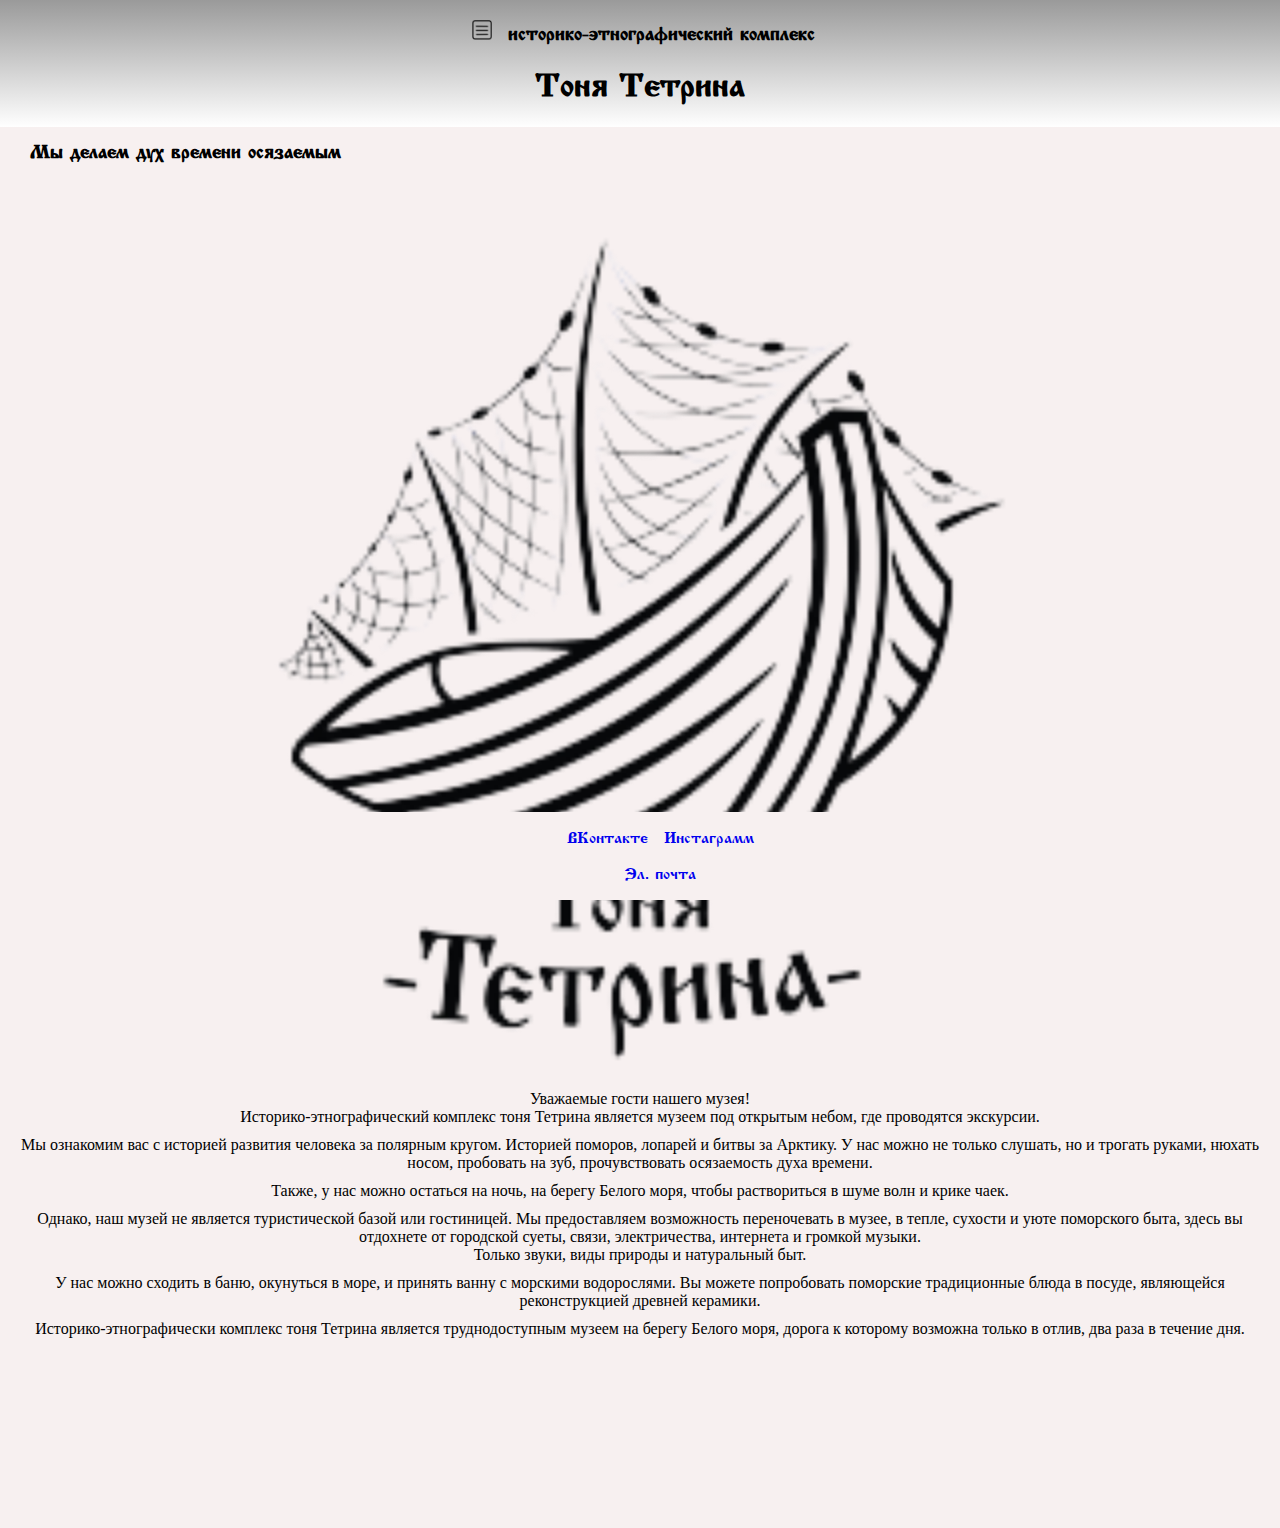
<file: index.html>
<!DOCTYPE html>
<html lang="ru">
<head>
    <meta charset="UTF-8">
    <meta http-equiv="X-UA-Compatible" content="IE=edge">
    <meta name="viewport" content="width=device-width, initial-scale=1.0">
    <link rel="stylesheet" href="style.css">
    <link rel="icon" type="image/png" sizes="194x166" href="label/logologo.png">
    <title>Тоня Тетрина</title>
</head>
<body>
  <header class="stop"> 
        <h3><div class="dropdown">
            <button class="dropbtn"><img src="label/20.png" alt=""></button>
            <div class="dropdown-content">
              <a href="index.html">Главная</a>
              <a href="kontacts.html">Контакты</a>
              <a href="shema.html">Схема проезда</a>
              <a href="priliv.html">Расписание приливов</a>
              <a href="gost.html">Гостевые домики</a>
              <a href="photo.html">Фото</a>
              <a href="video.html">Видео</a>
          </div>
        </div>историко-этнографический комплекс</h3>
      <h1 class="logo">Тоня Тетрина</h1>
    </header>
    <div class="next">
      <header class="text-1">
        <h3 class="slogan">Мы делаем дух времени осязаемым</h3>
        <br>
        <br>
    </div>
    <div class="liniya-2">
        <img src="label/logo.png" alt="">
    </div>
    <div class="liniya-2">
        <p>
            Уважаемые гости нашего музея! <br>
            Историко-этнографический комплекс тоня Тетрина является музеем под открытым небом, где проводятся экскурсии.
        </p>
        <p>
            Мы ознакомим вас с историей развития человека за полярным кругом. Историей поморов, лопарей и битвы за Арктику. У нас можно не только слушать, но и трогать руками, нюхать носом, пробовать на зуб, прочувствовать осязаемость духа времени.
        </p>
        <p>
          Также, у нас можно остаться на ночь, на берегу Белого моря, чтобы раствориться в шуме волн и крике чаек.
        </p>
        <p>
          Однако, наш музей не является туристической базой или гостиницей. Мы предоставляем возможность переночевать в музее, в тепле, сухости и уюте поморского быта, здесь вы отдохнете от городской суеты, связи, электричества, интернета и громкой музыки. <br>
          Только звуки, виды природы и натуральный быт.
        </p>
        <p>
            У нас можно сходить в баню, окунуться в море, и принять ванну с морскими водорослями. Вы можете попробовать поморские традиционные блюда в посуде, являющейся реконструкцией древней керамики.
        </p>
        <p>
            Историко-этнографически комплекс тоня Тетрина является труднодоступным музеем на берегу Белого моря, дорога к которому возможна только в отлив, два раза в течение дня.
        </p>
        <br>
        <br>
        <br>
        <br>
    </div>
        <div class="niz">
          <p>   </p>
        </div>

    <div class="down">
      <nav>
        <ul class="downmenu">
          <li><a href="https://vk.com/tetrina" target="_blank">ВКонтакте</a></li>
          <li><a href="https://www.instagram.com/tonia_tetrina/" target="_blank">Инстаграмм</a></li>
        </ul>
      </nav>
      <nav>
          <ul class="downmenu">
            <li><a href="mailto:tonia-tetrina@mail.ru" target="_blank">Эл. почта</a></li>
          </ul>
      </nav>
    </div>
    
    
</body>
</html>
</file>
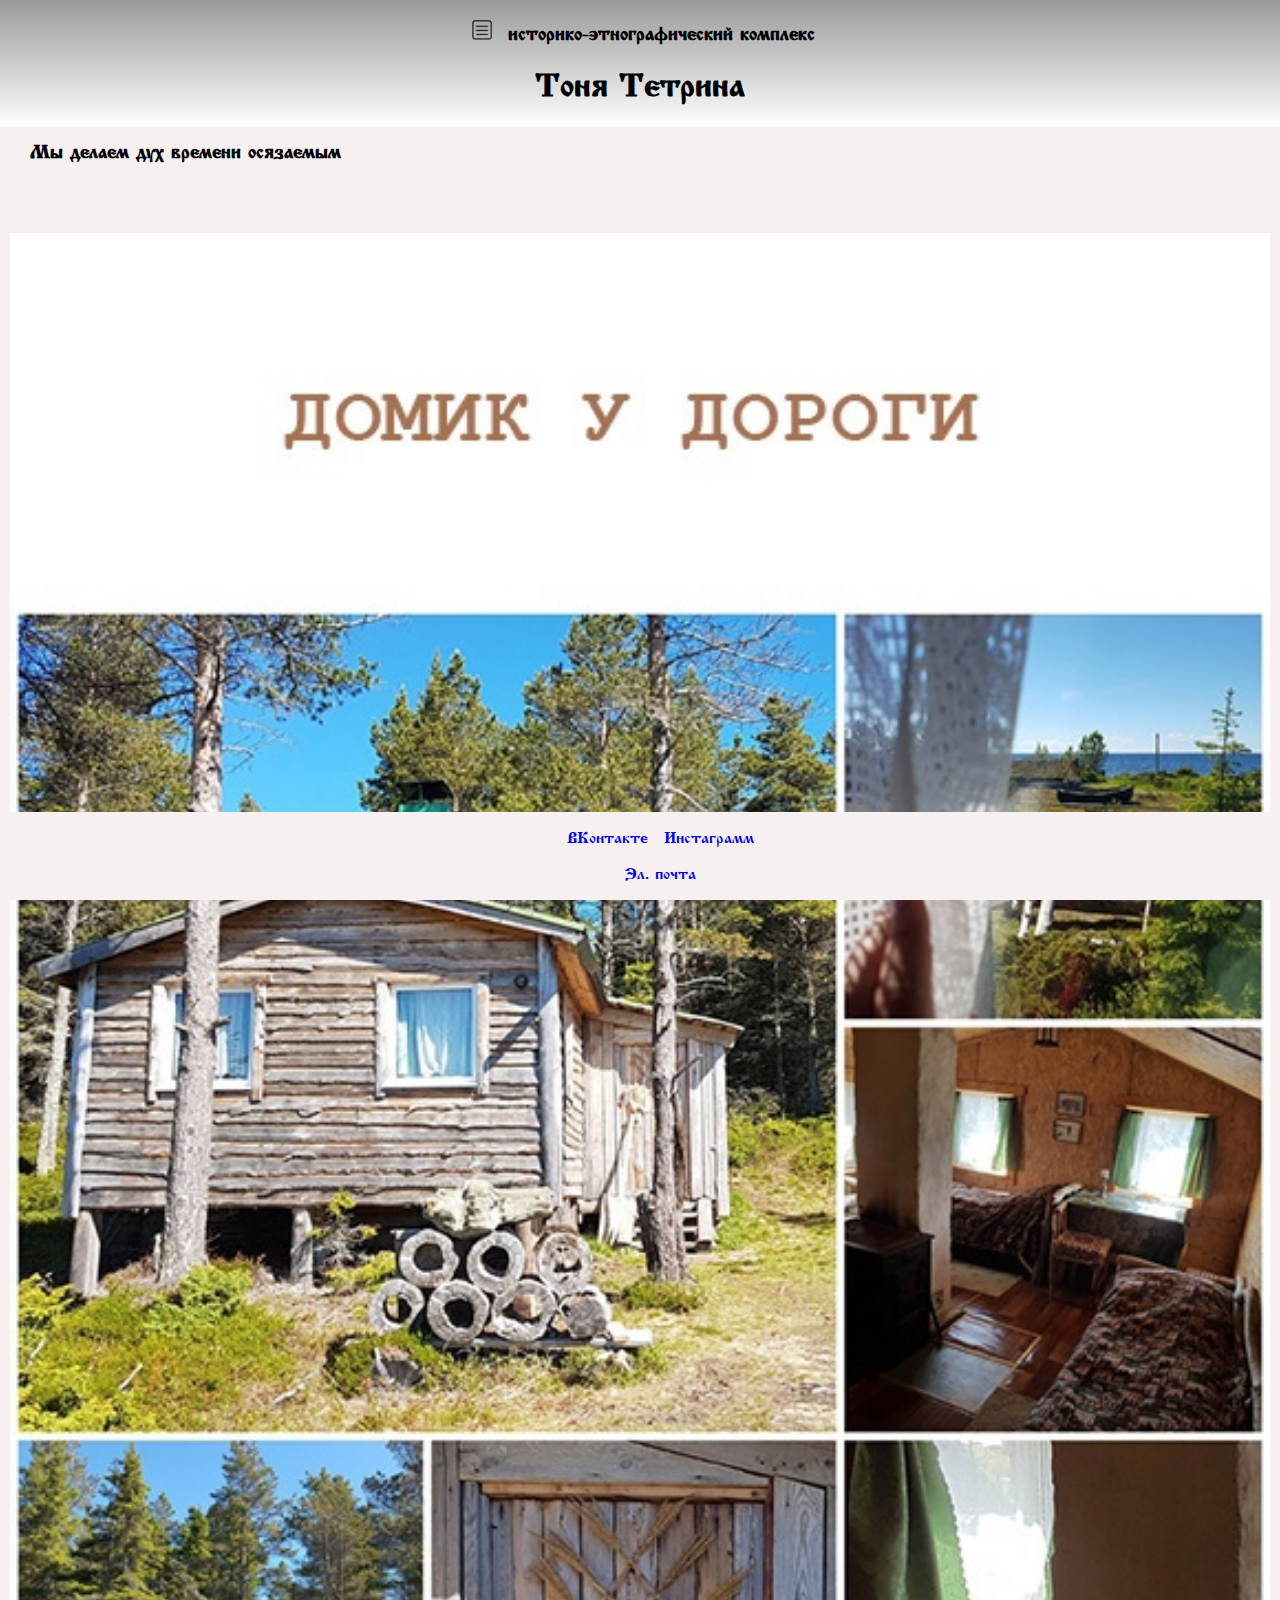
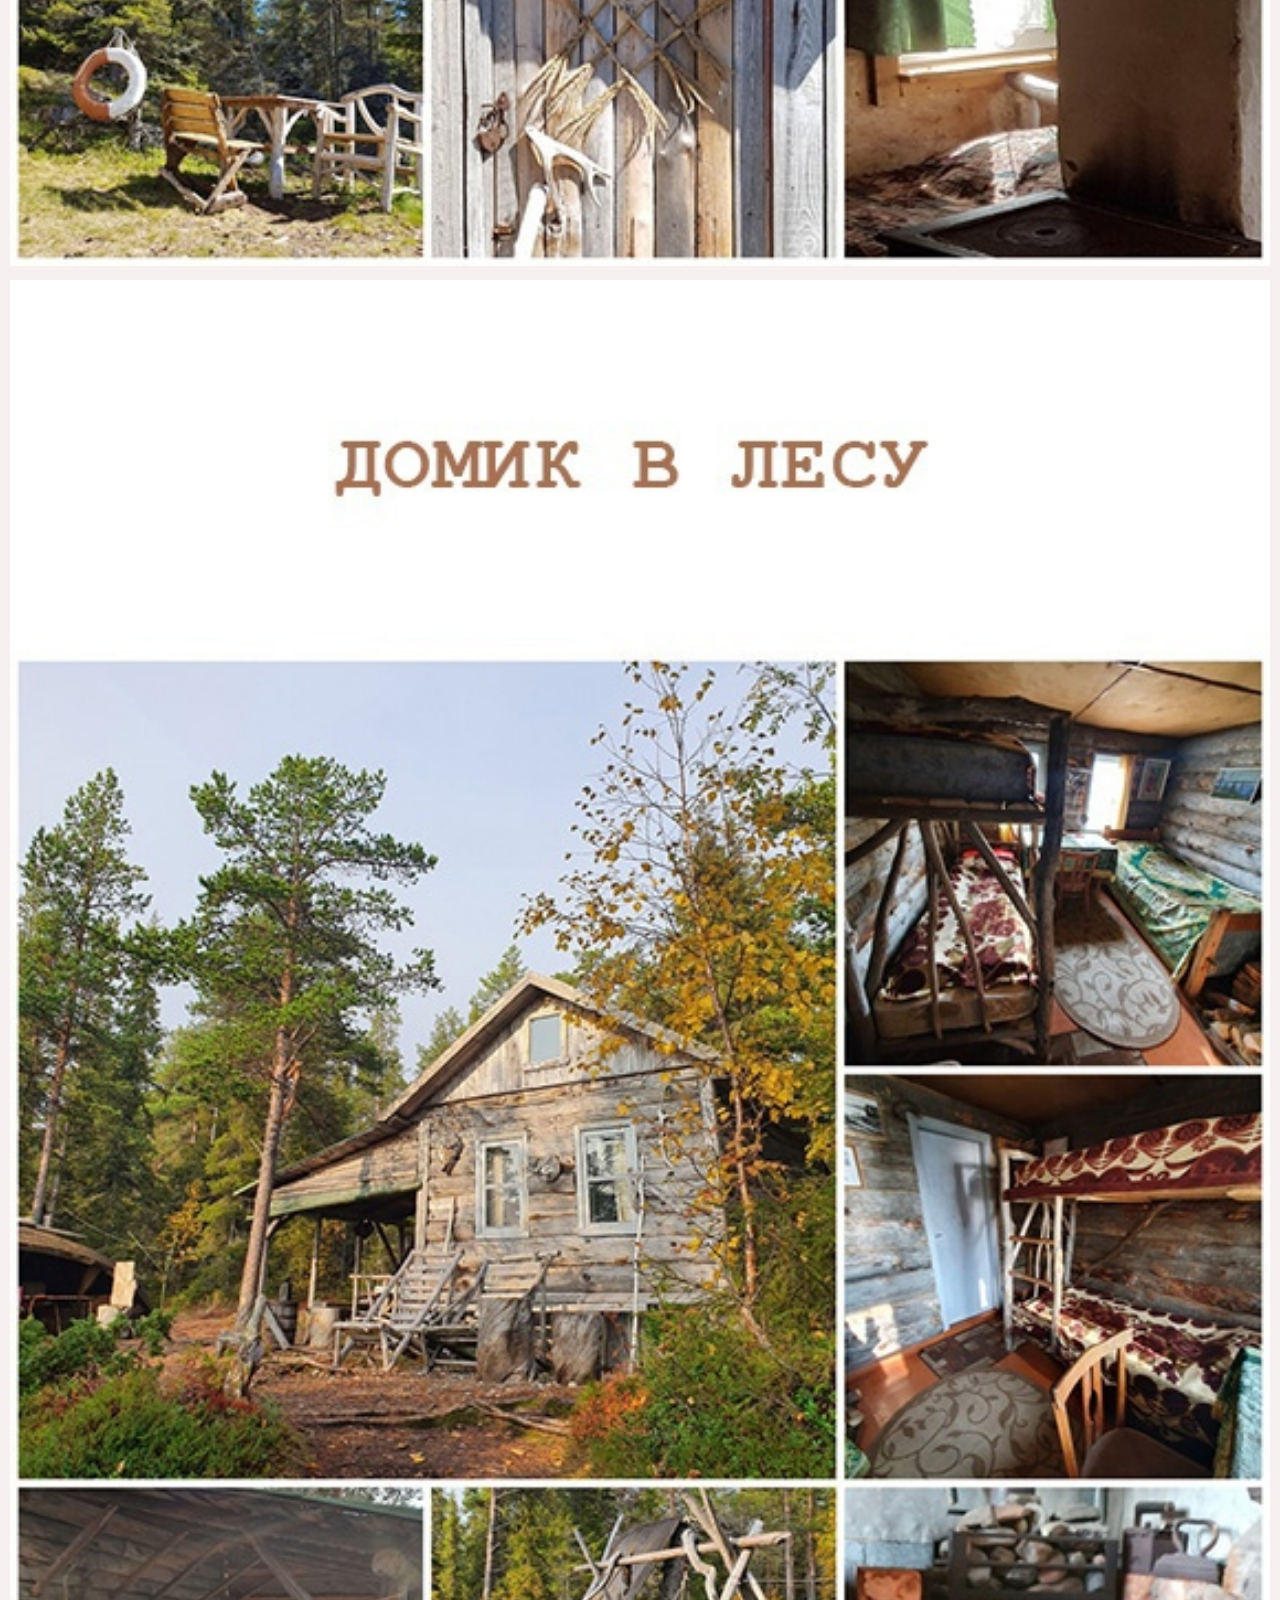
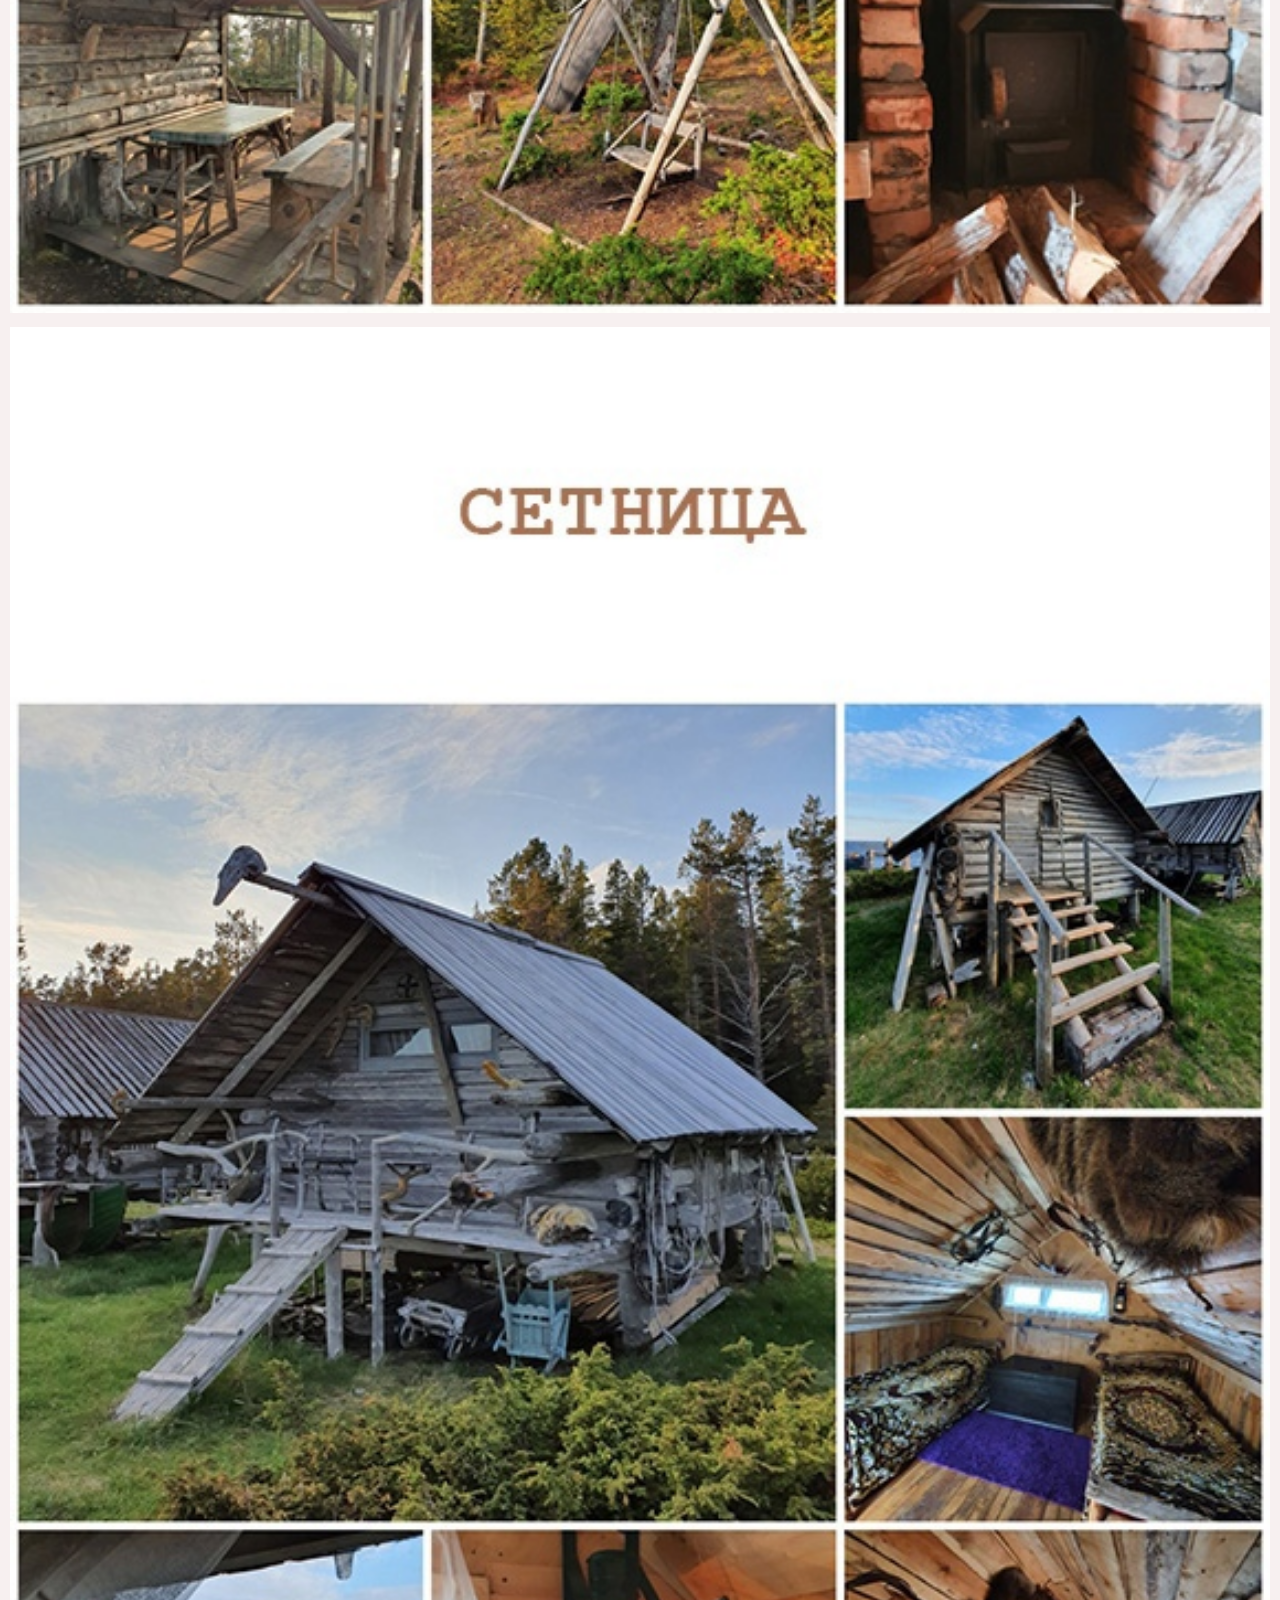
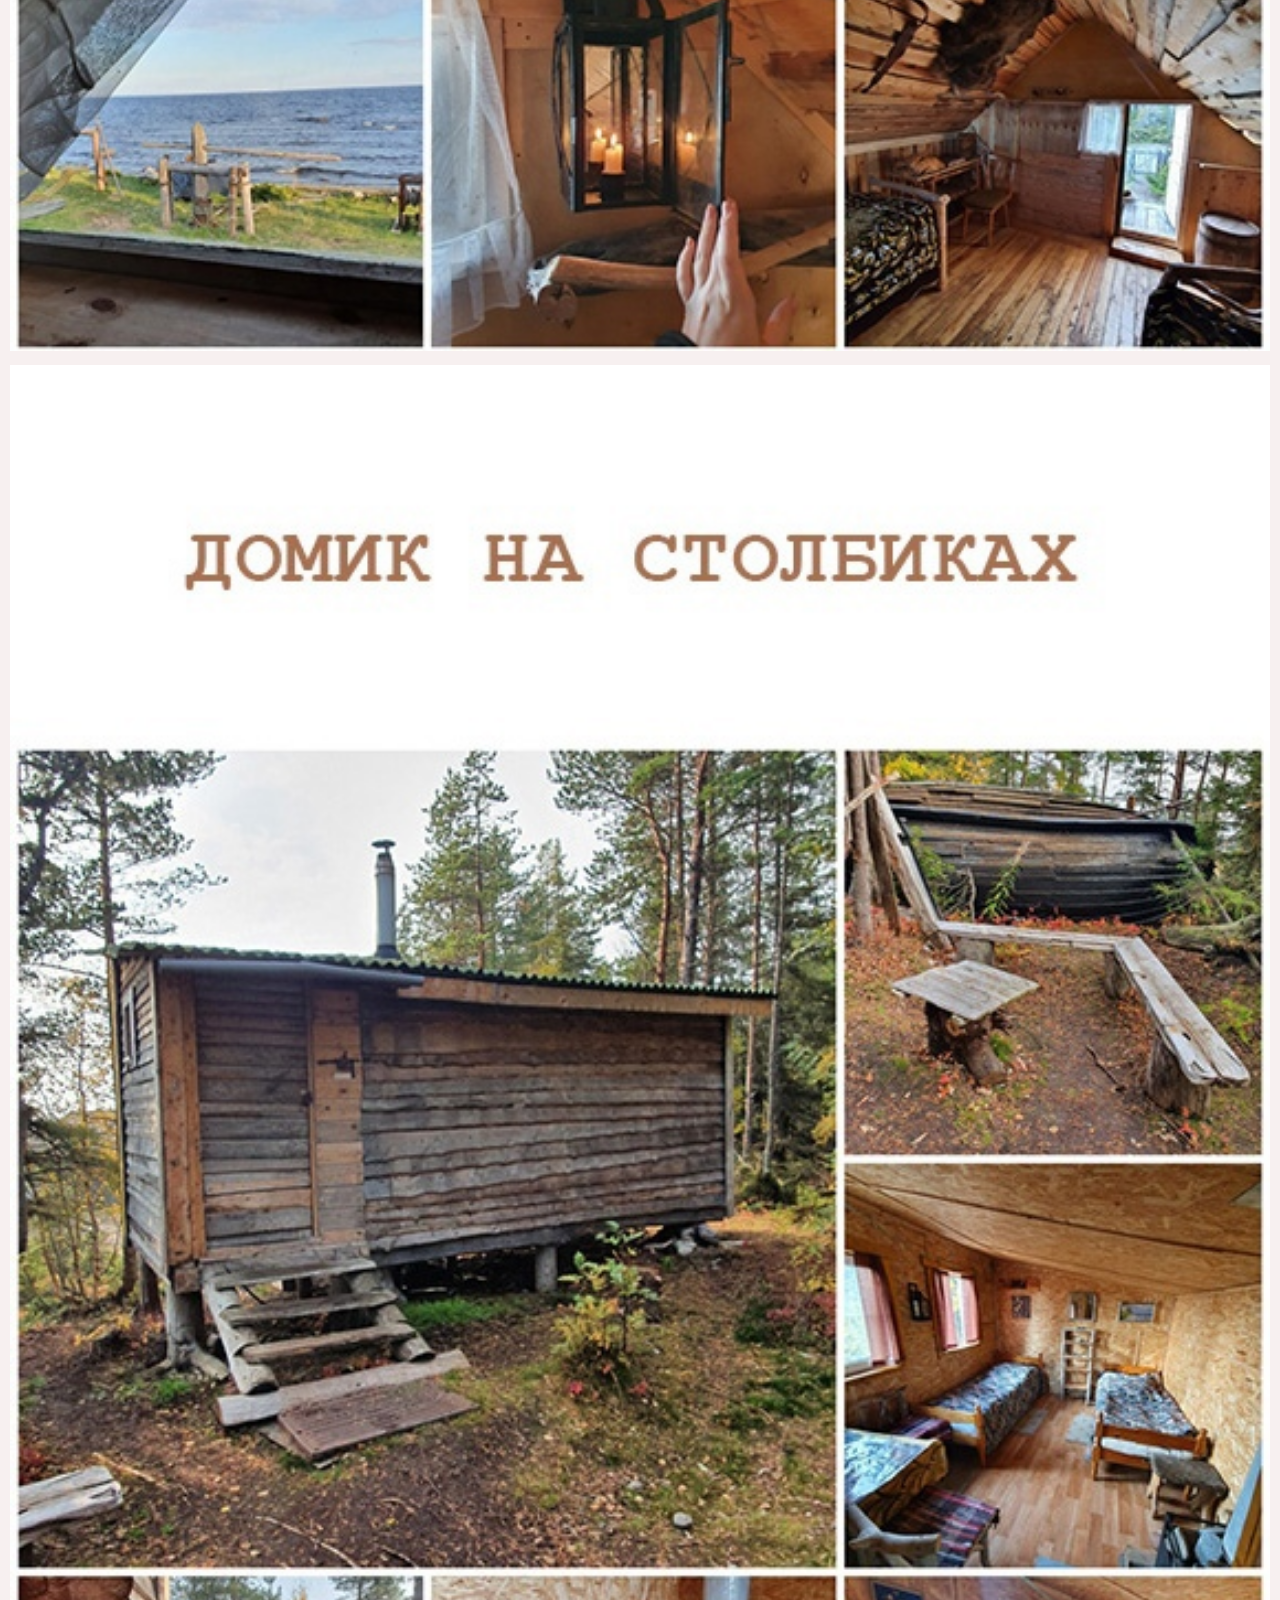
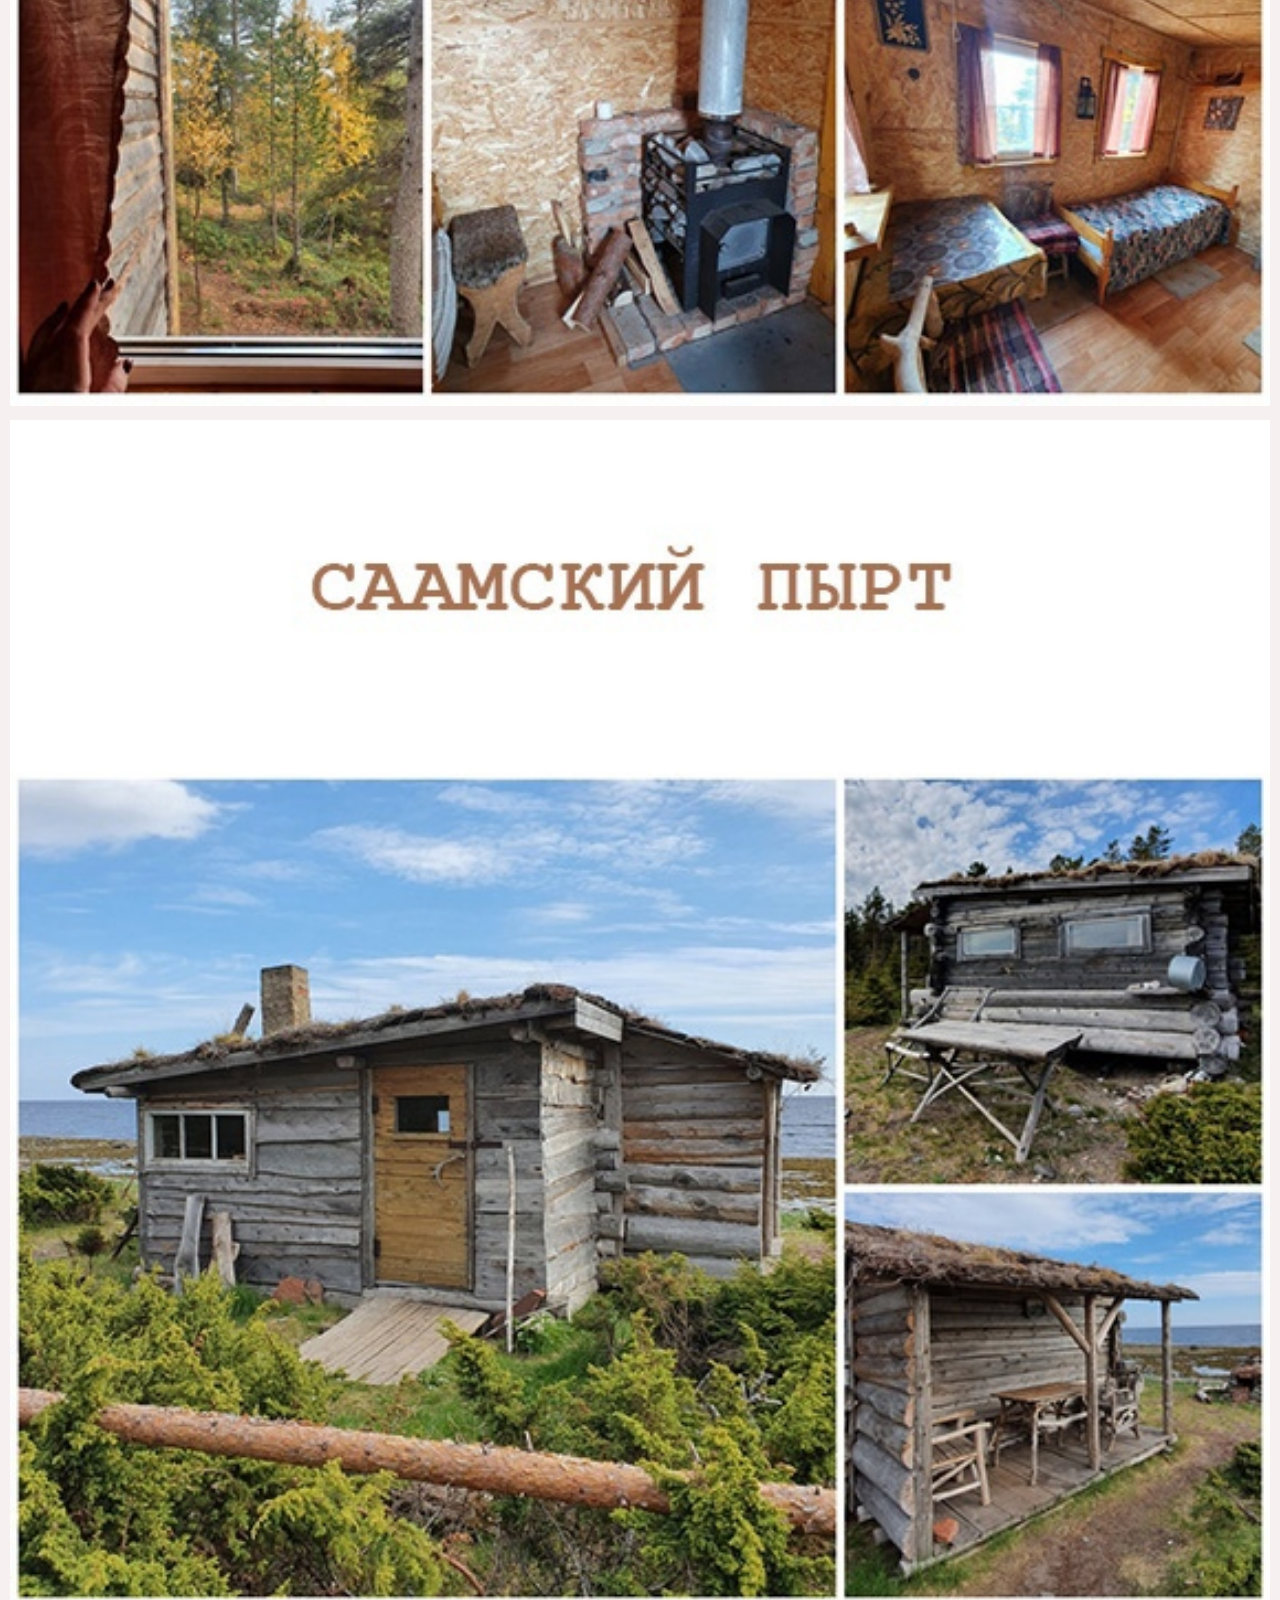
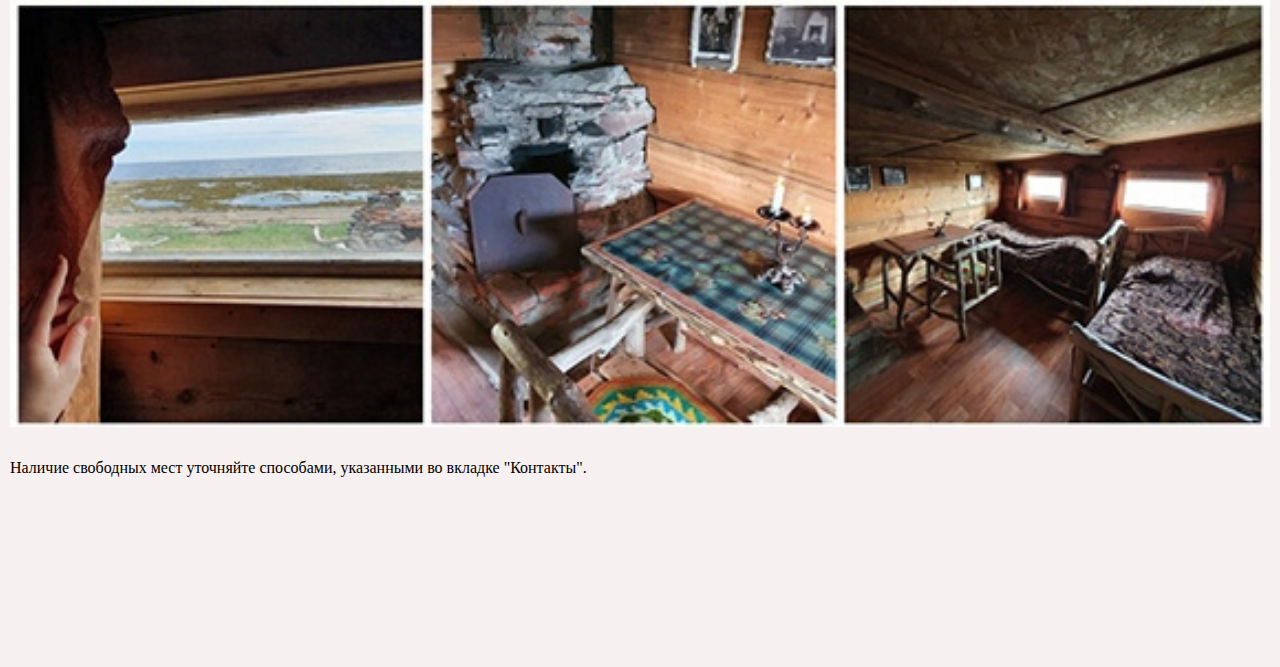
<file: gost.html>
<!DOCTYPE html>
<html lang="ru">
<head>
    <meta charset="UTF-8">
    <meta http-equiv="X-UA-Compatible" content="IE=edge">
    <meta name="viewport" content="width=device-width, initial-scale=1.0">
    <link rel="stylesheet" href="style.css">
    <link rel="icon" type="image/png" sizes="194x166" href="label/logologo.png">
    <title>Тоня Тетрина</title>
</head>
<body>
  <header class="stop"> 
        <h3><div class="dropdown">
            <button class="dropbtn"><img src="label/20.png" alt=""></button>
            <div class="dropdown-content">
              <a href="index.html">Главная</a>
              <a href="kontacts.html">Контакты</a>
              <a href="shema.html">Схема проезда</a>
              <a href="priliv.html">Расписание приливов</a>
              <a href="gost.html">Гостевые домики</a>
              <a href="photo.html">Фото</a>
              <a href="video.html">Видео</a>
          </div>
        </div>историко-этнографический комплекс</h3>
      <h1 class="logo">Тоня Тетрина</h1>
    </header>
    <div class="next">
      <header class="text-1">
        <h3 class="slogan">Мы делаем дух времени осязаемым</h3>
        <br>
        <br>
    </div>
    <div>
        <p class="foto"><img src="trevel/u_dorpgi.jpg" alt=""></p>
        
        <p class="foto"><img src="trevel/v_lesu.jpg" alt=""></p>
        
        <p class="foto"><img src="trevel/setnitsa.jpg" alt=""></p>
        
        <p class="foto"><img src="trevel/stolb.jpg" alt=""></p>

        <p class="foto"><img src="trevel/saam.jpg" alt=""></p>
        <p>
            <br>Наличие свободных мест уточняйте способами, указанными во вкладке "Контакты". <br>
        </p>
        <br>
        <br>
        <br>
        <br>
    </div>
    <div class="niz">
      <p>   </p>
    </div>

    </div>
    <div class="down">
      <nav>
        <ul class="downmenu">
          <li><a href="https://vk.com/tetrina" target="_blank">ВКонтакте</a></li>
          <li><a href="https://www.instagram.com/tonia_tetrina/" target="_blank">Инстаграмм</a></li>
        </ul>
      </nav>
      <nav>
          <ul class="downmenu">
            <li><a href="mailto:tonia-tetrina@mail.ru" target="_blank">Эл. почта</a></li>
          </ul>
      </nav>
    </div>
    
    
</body>
</html>
</file>
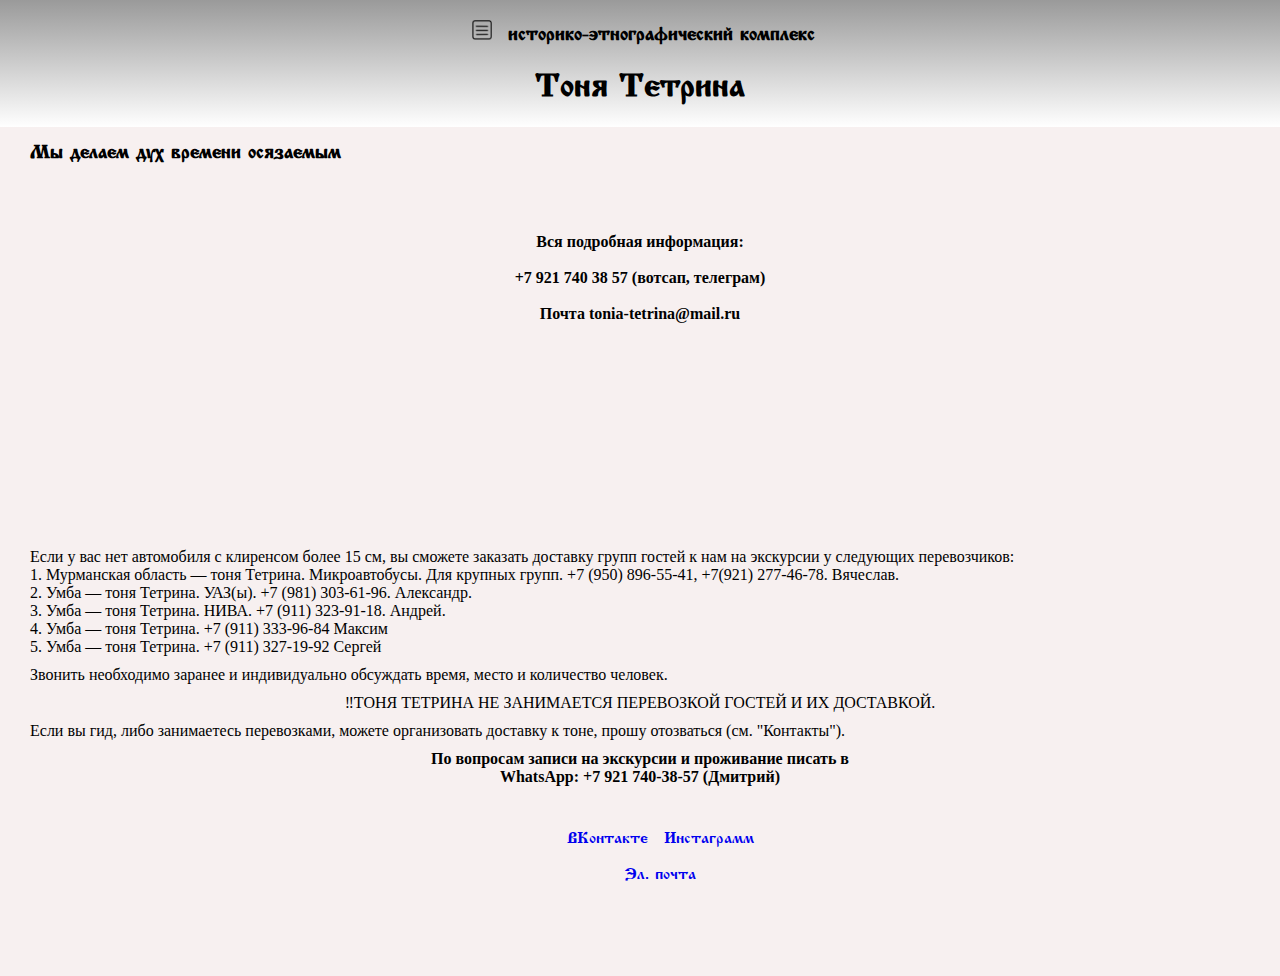
<file: kontacts.html>
<!DOCTYPE html>
<html lang="ru">
<head>
    <meta charset="UTF-8">
    <meta http-equiv="X-UA-Compatible" content="IE=edge">
    <meta name="viewport" content="width=device-width, initial-scale=1.0">
    <link rel="stylesheet" href="style.css">
    <link rel="icon" type="image/png" sizes="194x166" href="label/logologo.png">
    <title>Тоня Тетрина</title>
</head>
<body>
  <header class="stop"> 
        <h3><div class="dropdown">
            <button class="dropbtn"><img src="label/20.png" alt=""></button>
            <div class="dropdown-content">
                <a href="index.html">Главная</a>
                <a href="kontacts.html">Контакты</a>
                <a href="shema.html">Схема проезда</a>
                <a href="priliv.html">Расписание приливов</a>
                <a href="gost.html">Гостевые домики</a>
                <a href="photo.html">Фото</a>
                <a href="video.html">Видео</a>
            </div>
        </div>историко-этнографический комплекс</h3>
      <h1 class="logo">Тоня Тетрина</h1>
    </header>
    <div class="next">
      <header class="text-1">
        <h3 class="slogan">Мы делаем дух времени осязаемым</h3>
        <br>
        <br>
    </div>
    <p class="kontakt">
        Вся подробная информация: <br> <br>
        +7 921 740 38 57 (вотсап, телеграм) <br> <br>
        Почта tonia-tetrina@mail.ru
    </p>
    <div class="map">
        <iframe src="https://yandex.ru/map-widget/v1/-/CCU5nKbbDC" width="350" height="200" frameborder="0" allowfullscreen="true"></iframe>
    </div>
    <div class="kontacts">
        <p>
            Если у вас нет автомобиля с клиренсом более 15 см, вы сможете заказать доставку групп гостей к нам на экскурсии у следующих перевозчиков: <br>
            1. Мурманская область — тоня Тетрина. Микроавтобусы. Для крупных групп. +7 (950) 896-55-41, +7(921) 277-46-78. Вячеслав. <br>
            2. Умба — тоня Тетрина. УАЗ(ы). +7 (981) 303-61-96. Александр. <br>
            3. Умба — тоня Тетрина. НИВА. +7 (911) 323-91-18. Андрей. <br>
            4. Умба — тоня Тетрина. +7 (911) 333-96-84 Максим <br>
            5. Умба — тоня Тетрина. +7 (911) 327-19-92 Сергей <br>
        </p>
        <p>
            Звонить необходимо заранее и индивидуально обсуждать время, место и количество человек.
        </p>
        <p style="text-align: center;">
            ‼ТОНЯ ТЕТРИНА НЕ ЗАНИМАЕТСЯ ПЕРЕВОЗКОЙ ГОСТЕЙ И ИХ ДОСТАВКОЙ.
        </p>
        <p>
            Если вы гид, либо занимаетесь перевозками, можете организовать доставку к тоне, прошу отозваться (см. "Контакты").
        </p>
        <p class="kontakt">
            По вопросам записи на экскурсии и проживание писать в <br>
            WhatsApp: +7 921 740-38-57 (Дмитрий)
        </p>
        <br>
        <br>
        <br>
        <br>
    </div>
    <div class="niz">
      <p>   </p>
    </div>

    <div class="down">
      <nav>
        <ul class="downmenu">
          <li><a href="https://vk.com/tetrina" target="_blank">ВКонтакте</a></li>
          <li><a href="https://www.instagram.com/tonia_tetrina/" target="_blank">Инстаграмм</a></li>
        </ul>
      </nav>
      <nav>
          <ul class="downmenu">
            <li><a href="mailto:tonia-tetrina@mail.ru" target="_blank">Эл. почта</a></li>
          </ul>
      </nav>
    </div>
    
    
</body>
</html>
</file>
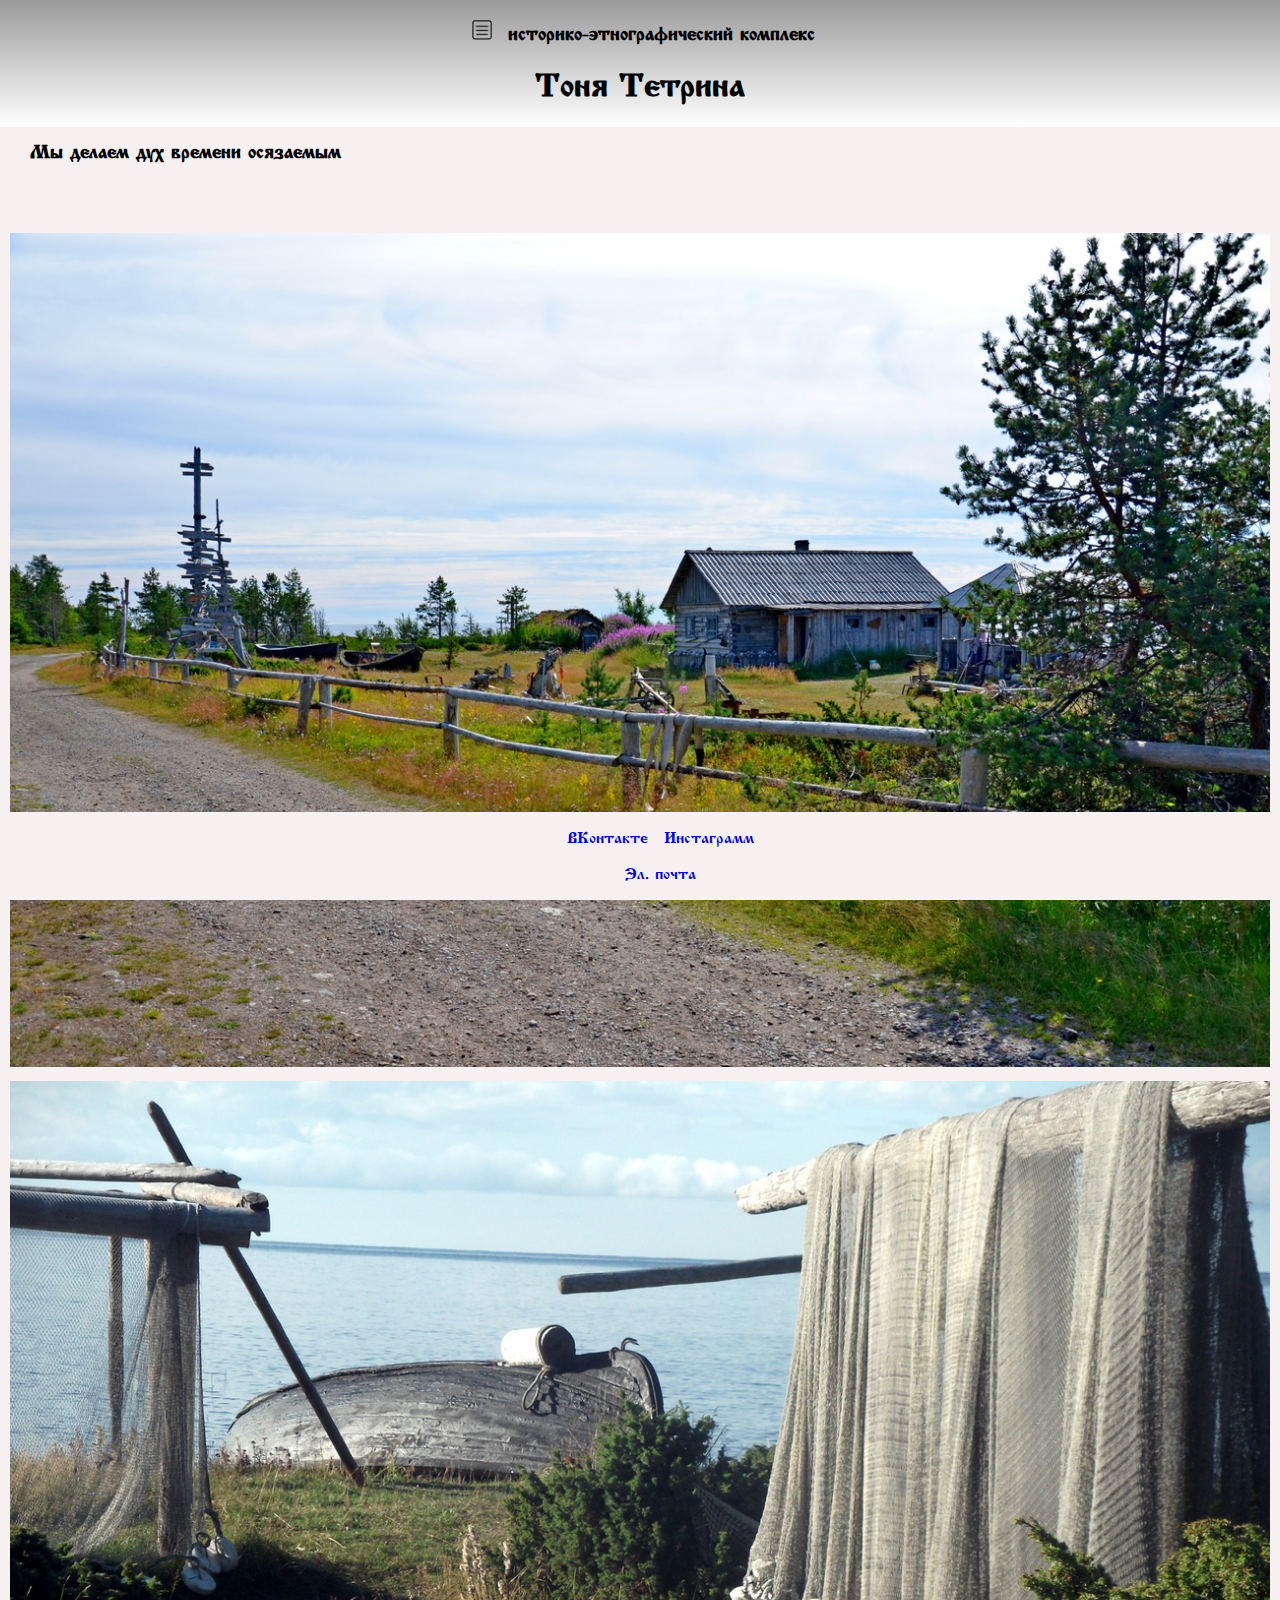
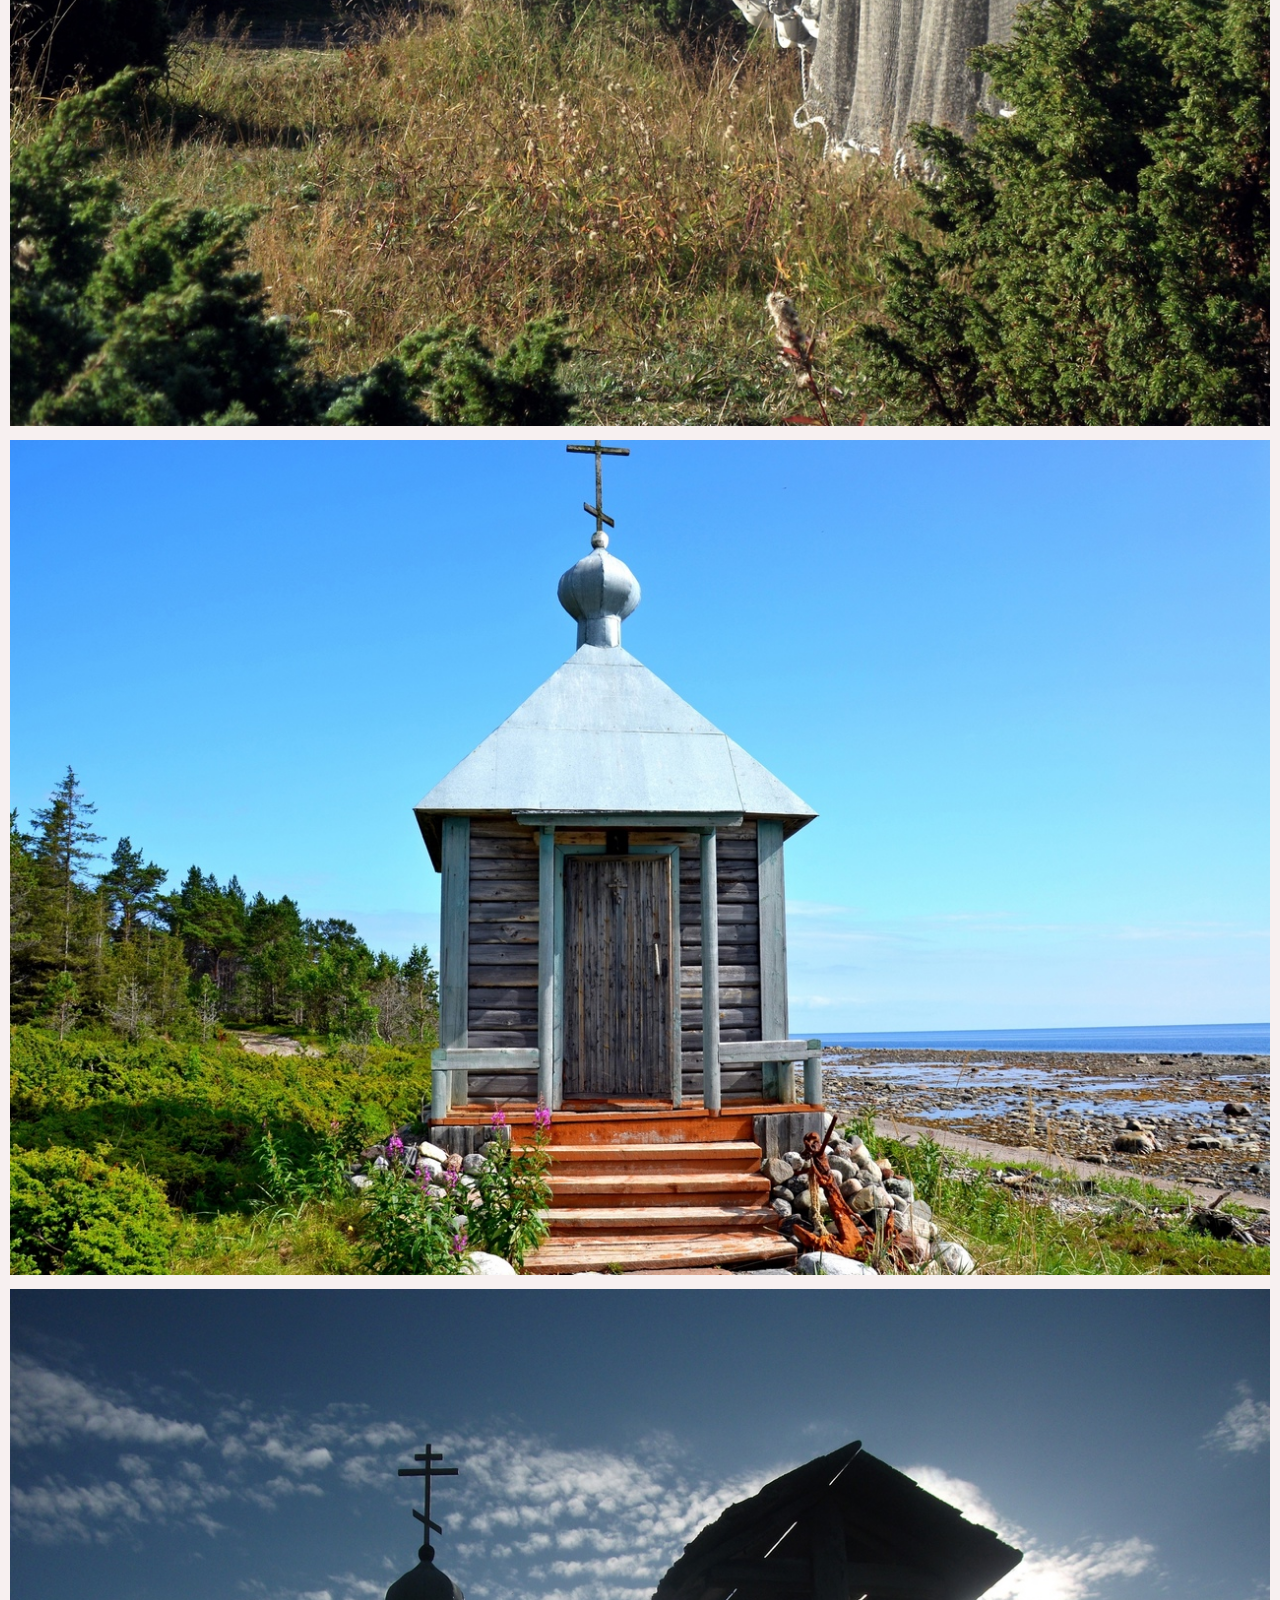
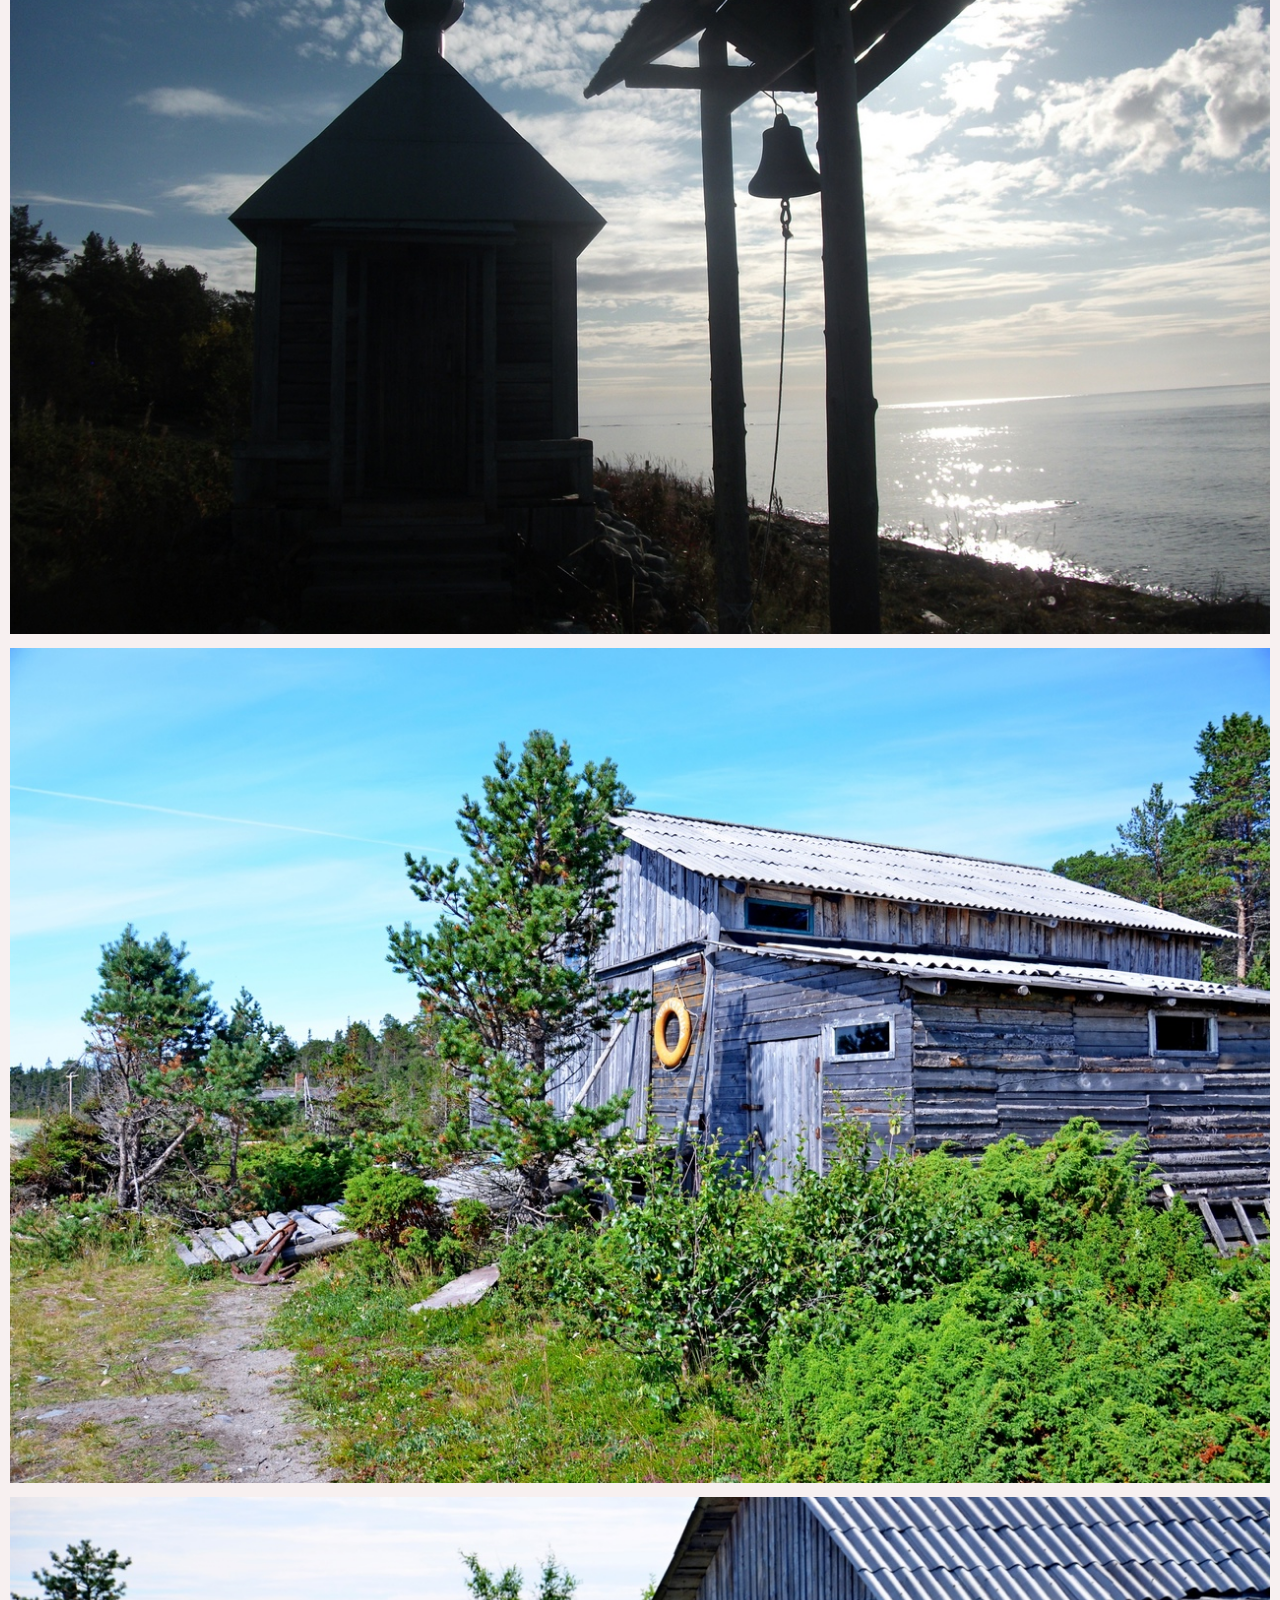
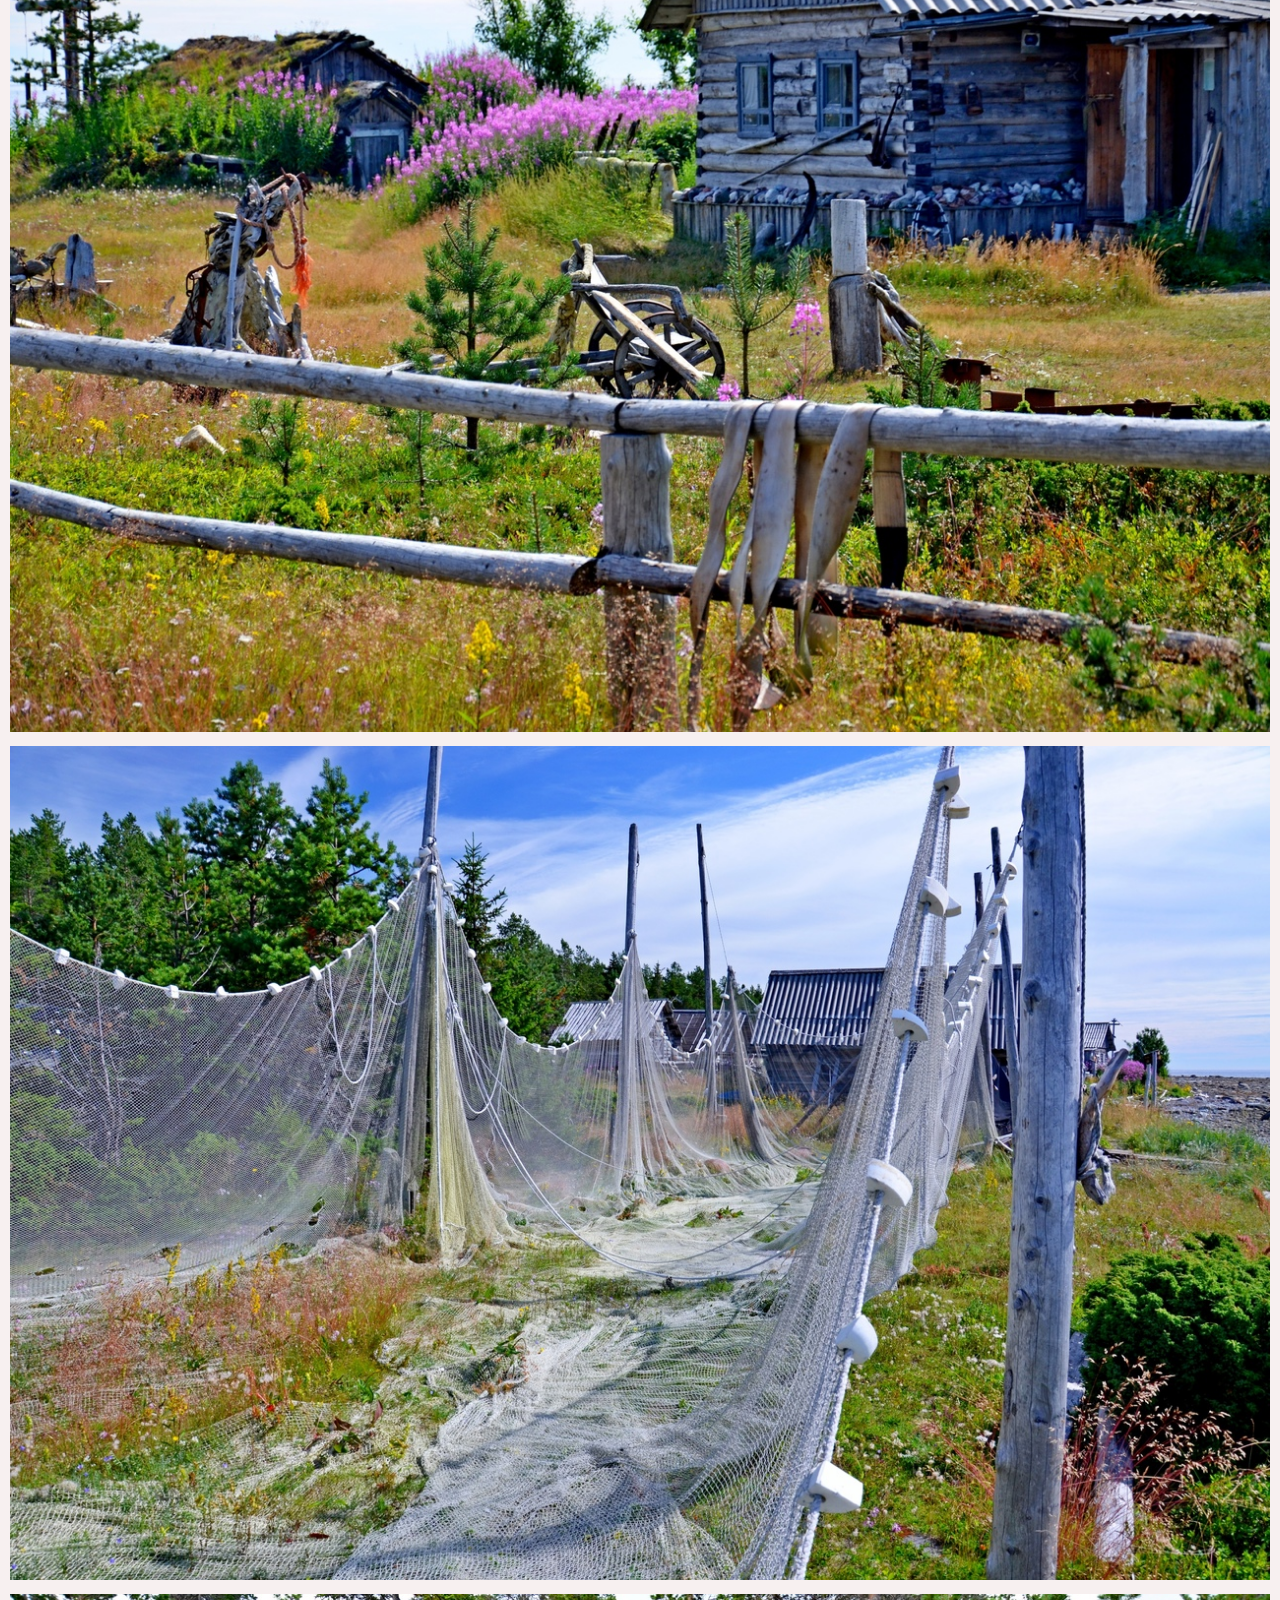
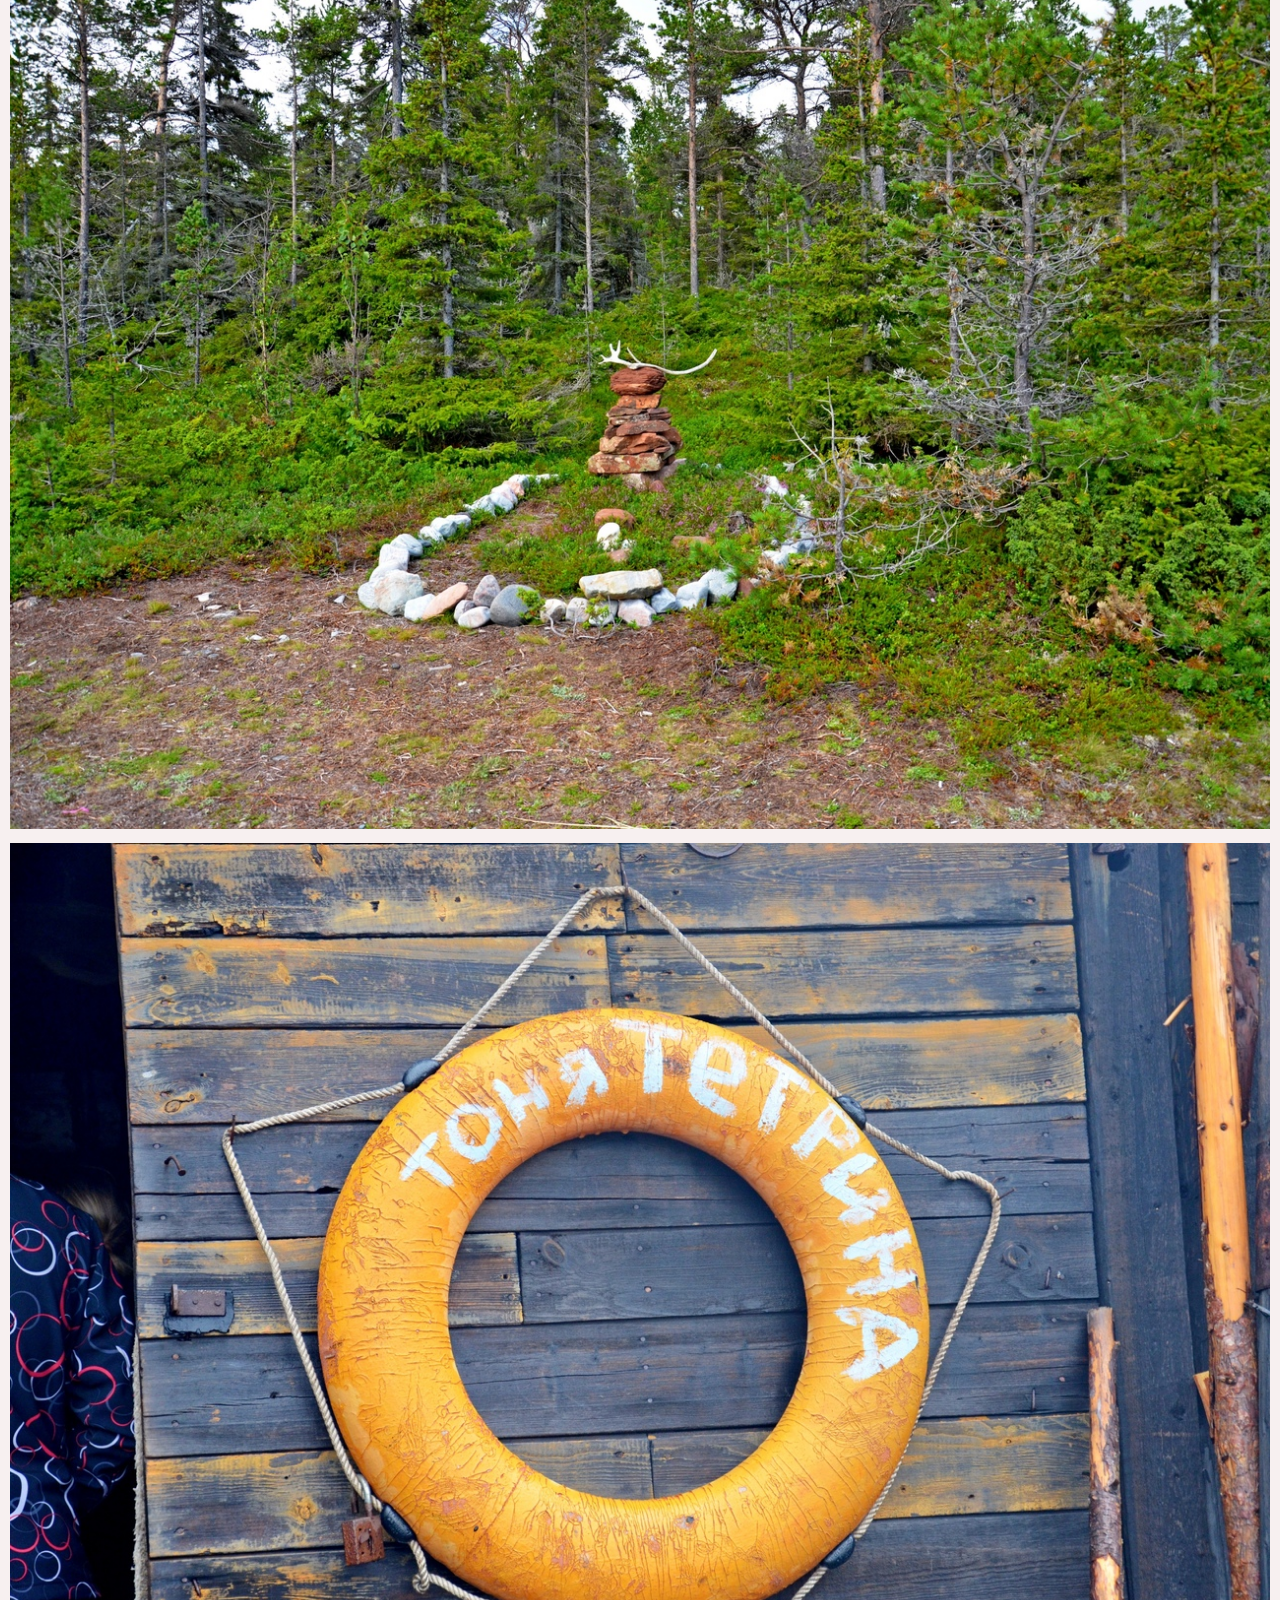
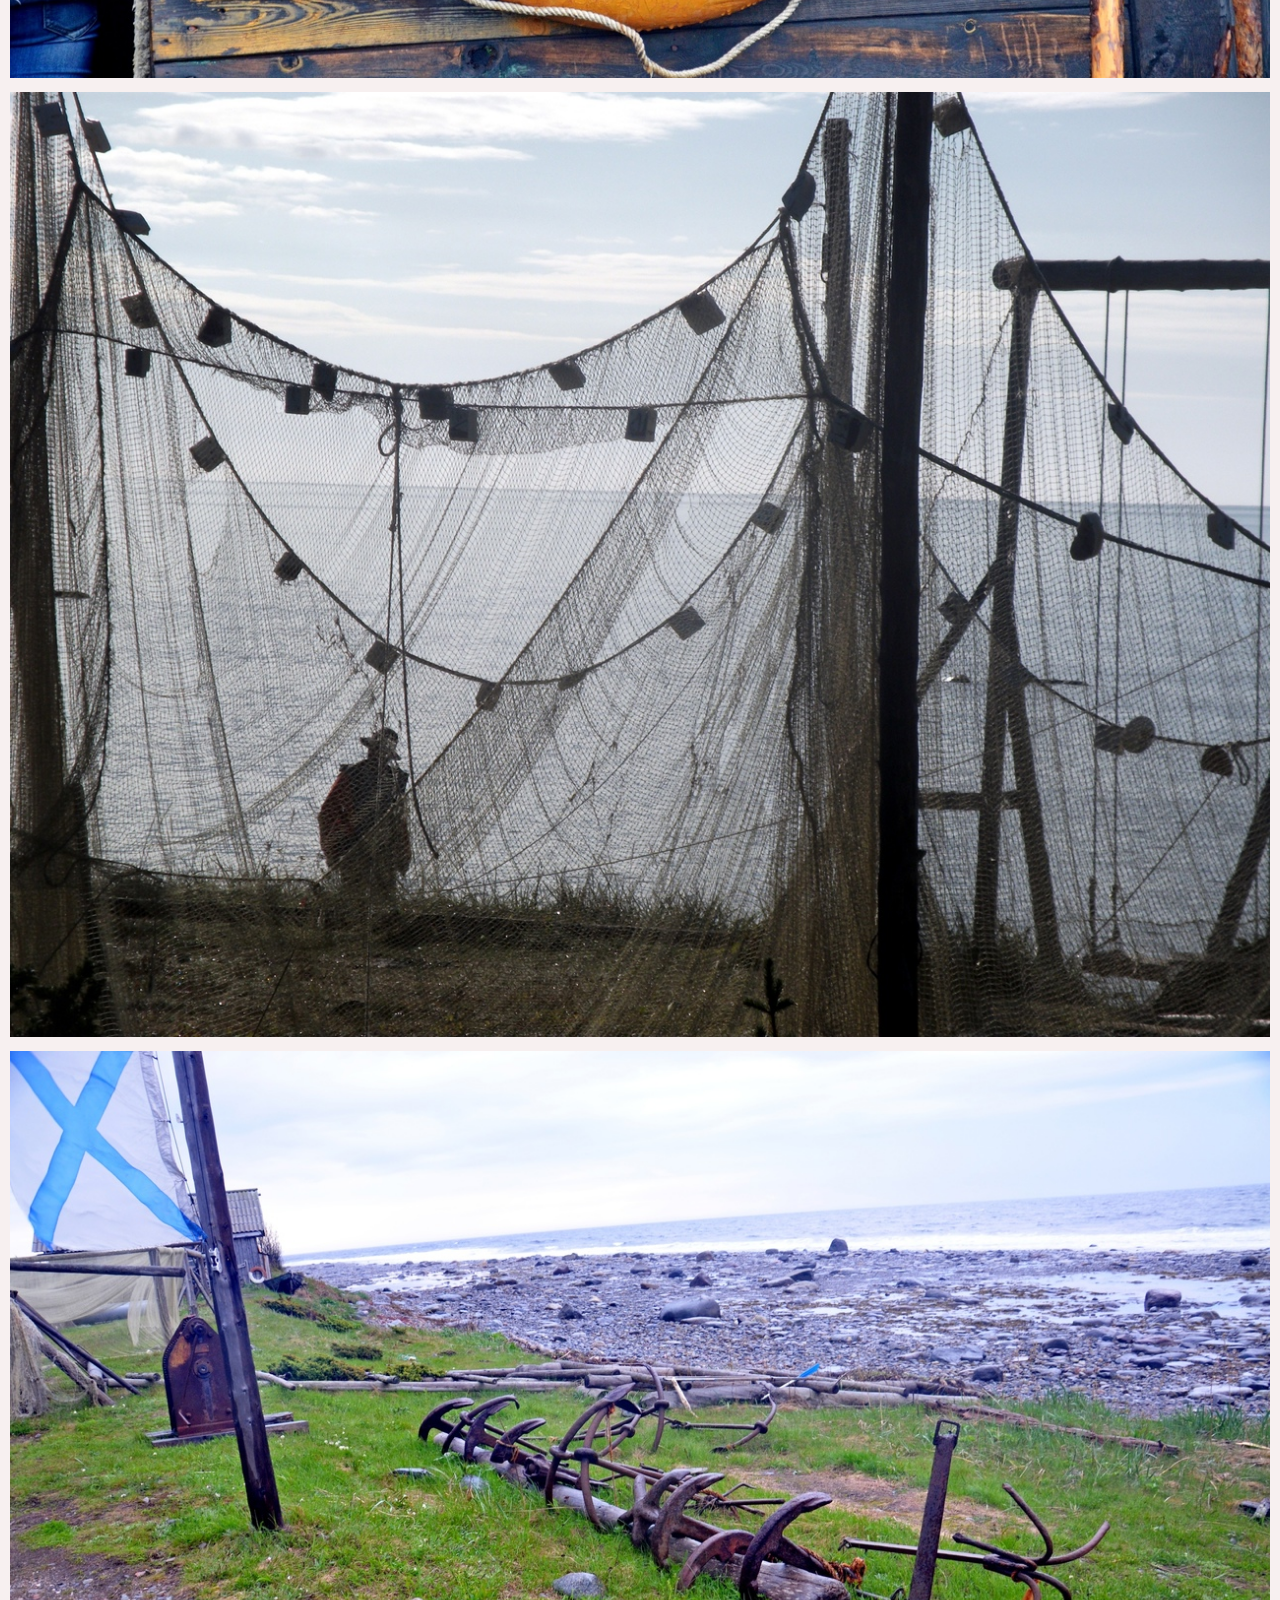
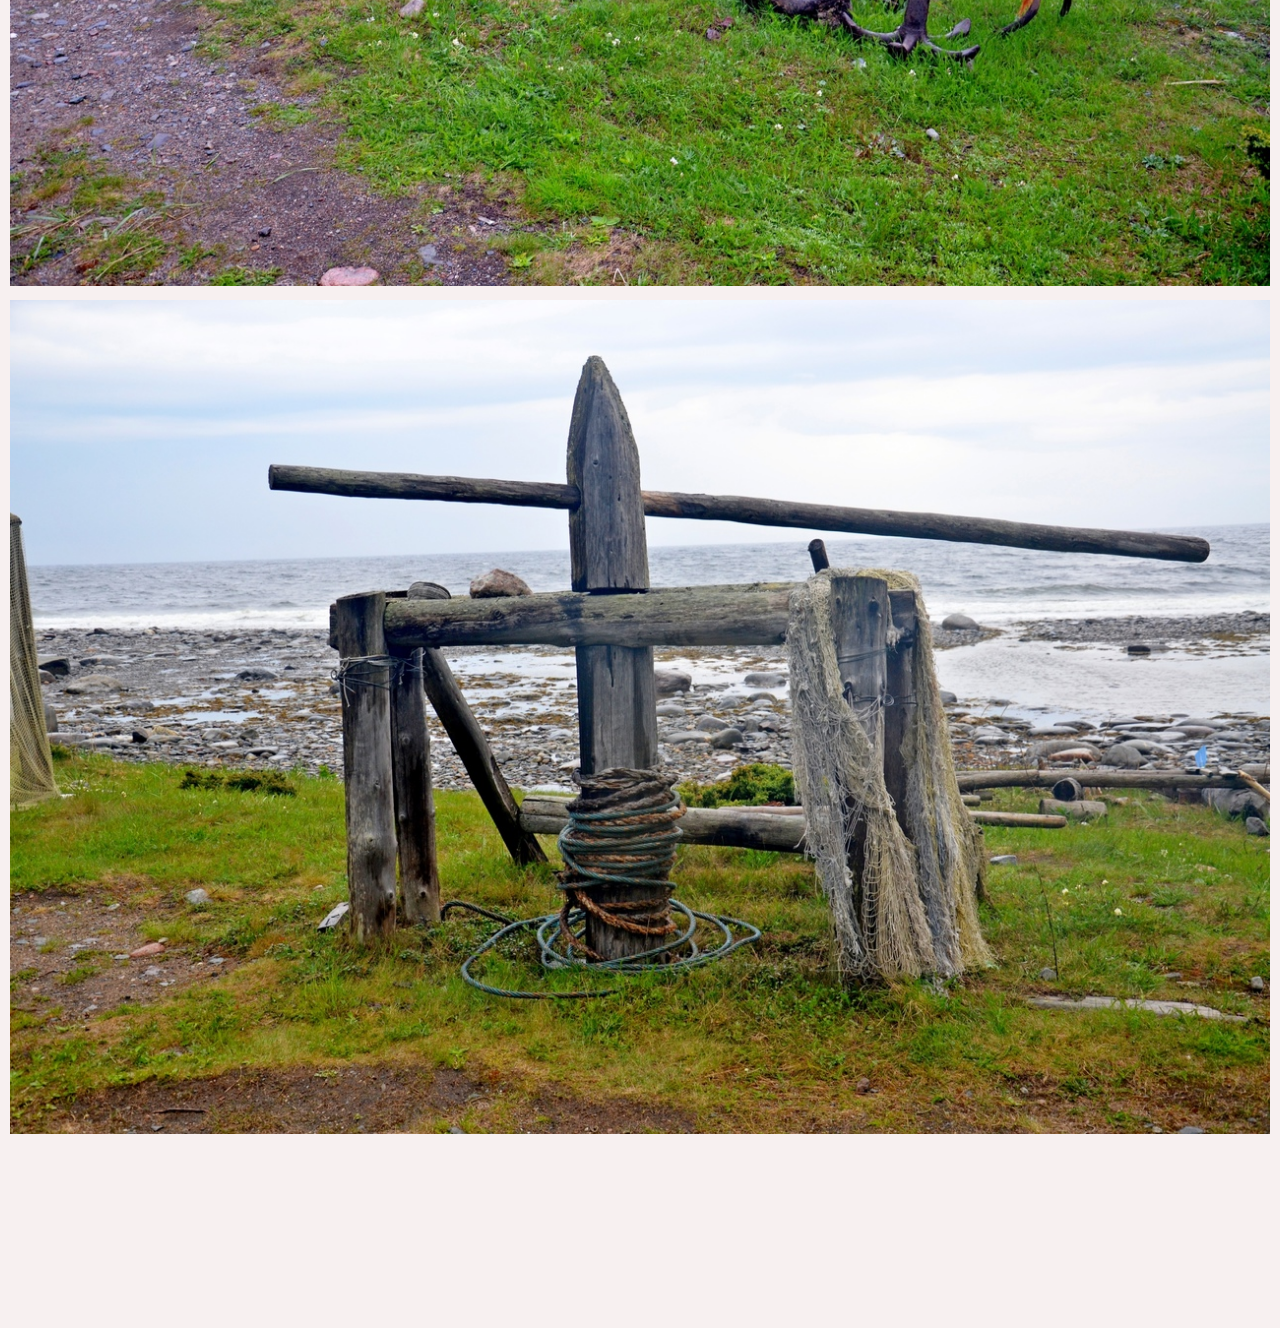
<file: photo.html>
<!DOCTYPE html>
<html lang="ru">
<head>
    <meta charset="UTF-8">
    <meta http-equiv="X-UA-Compatible" content="IE=edge">
    <meta name="viewport" content="width=device-width, initial-scale=1.0">
    <link rel="stylesheet" href="style.css">
    <link rel="icon" type="image/png" sizes="194x166" href="label/logologo.png">
    <title>Тоня Тетрина</title>
</head>
<body>
  <header class="stop"> 
        <h3><div class="dropdown">
            <button class="dropbtn"><img src="label/20.png" alt=""></button>
            <div class="dropdown-content">
              <a href="index.html">Главная</a>
              <a href="kontacts.html">Контакты</a>
              <a href="shema.html">Схема проезда</a>
              <a href="priliv.html">Расписание приливов</a>
              <a href="gost.html">Гостевые домики</a>
              <a href="photo.html">Фото</a>
              <a href="video.html">Видео</a>
          </div>
        </div>историко-этнографический комплекс</h3>
      <h1 class="logo">Тоня Тетрина</h1>
    </header>
    <div class="next">
      <header class="text-1">
        <h3 class="slogan">Мы делаем дух времени осязаемым</h3>
        <br>
        <br>
    </div>
    <div>
          <p class="foto"><img src="photo/aTAksjDxb_U.jpg" alt=""></p>
      </div>
      <div>
          <p class="foto"><img src="photo/c3sVOVh-N18.jpg" alt=""></p>
      </div>
      <div>
          <p class="foto"><img src="photo/C5U0fXV3XI8.jpg" alt=""></p>
      </div>
      <div>
          <p class="foto"><img src="photo/dFcLN4NS140.jpg" alt=""></p>
      </div>
      <div>
          <p class="foto"><img src="photo/fwsqS86M6wY.jpg" alt=""></p>
      </div>
      <div>
          <p class="foto"><img src="photo/LRLzytUp-LM.jpg" alt=""></p>
      </div>
      <div>
          <p class="foto"><img src="photo/ozDMu08O5iY.jpg" alt=""></p>
      </div>
      <div>
          <p class="foto"><img src="photo/pX5it_r-rlE.jpg" alt=""></p>
      </div>
      <div>
          <p class="foto"><img src="photo/TYNG840Zcp0.jpg" alt=""></p>
      </div>
      <div>
          <p class="foto"><img src="photo/UgCcvEcx1Cw.jpg" alt=""></p>
      </div>
      <div>
          <p class="foto"><img src="photo/VBvgtiHSq00.jpg" alt=""></p>
      </div>
      <div>
          <p class="foto"><img src="photo/YWz3PsZCWcM.jpg" alt=""></p>
          <br>
          <br>
          <br>
          <br>
      </div>
      
      <div class="niz">
        <p>   </p>
      </div>

    <div class="down">
      <nav>
        <ul class="downmenu">
          <li><a href="https://vk.com/tetrina" target="_blank">ВКонтакте</a></li>
          <li><a href="https://www.instagram.com/tonia_tetrina/" target="_blank">Инстаграмм</a></li>
        </ul>
      </nav>
      <nav>
          <ul class="downmenu">
            <li><a href="mailto:tonia-tetrina@mail.ru" target="_blank">Эл. почта</a></li>
          </ul>
      </nav>
    </div>
    
    
</body>
</html>
</file>
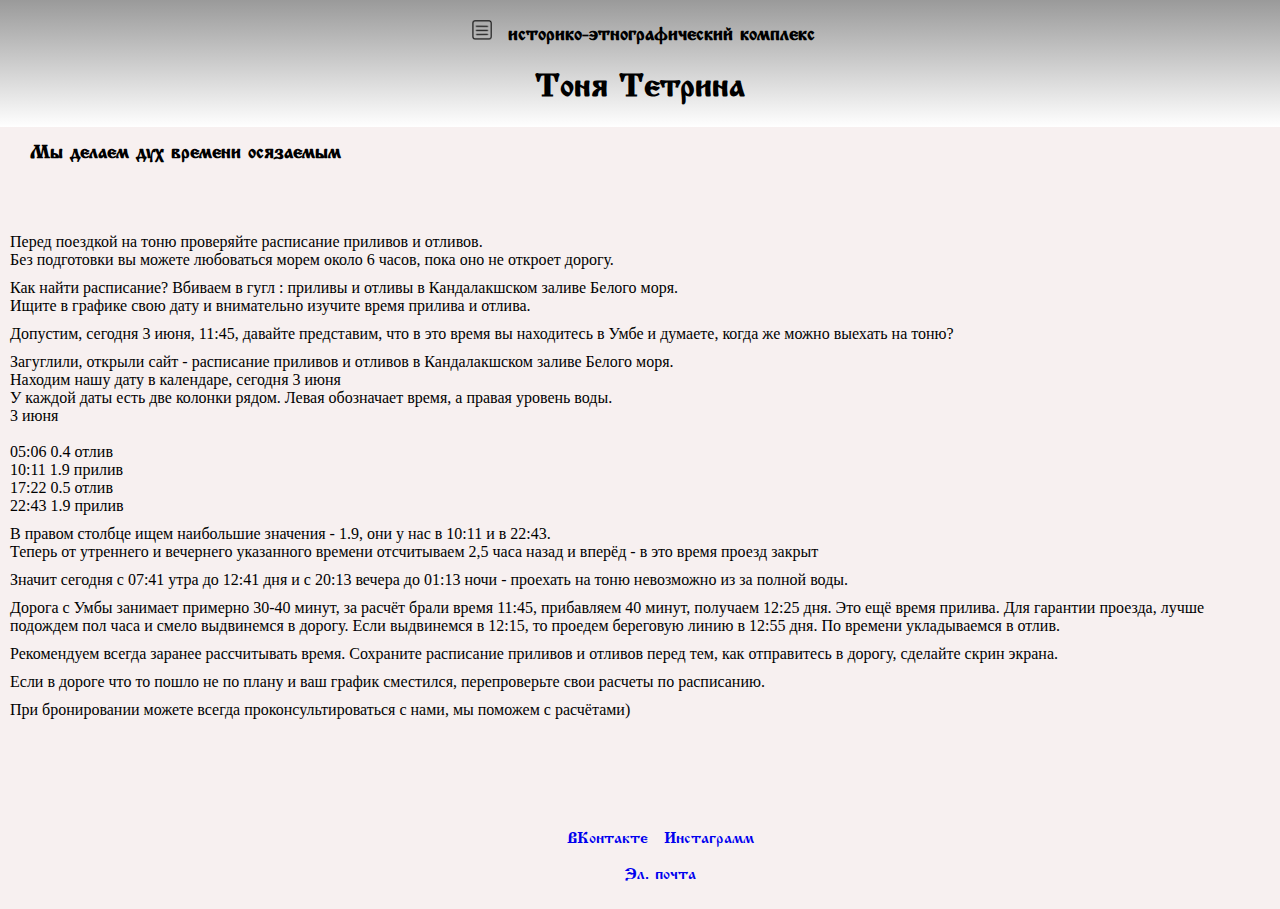
<file: priliv.html>
<!DOCTYPE html>
<html lang="ru">
<head>
    <meta charset="UTF-8">
    <meta http-equiv="X-UA-Compatible" content="IE=edge">
    <meta name="viewport" content="width=device-width, initial-scale=1.0">
    <link rel="stylesheet" href="style.css">
    <link rel="icon" type="image/png" sizes="194x166" href="label/logologo.png">
    <title>Тоня Тетрина</title>
</head>
<body>
  <header class="stop"> 
        <h3><div class="dropdown">
            <button class="dropbtn"><img src="label/20.png" alt=""></button>
            <div class="dropdown-content">
                <a href="index.html">Главная</a>
                <a href="kontacts.html">Контакты</a>
                <a href="shema.html">Схема проезда</a>
                <a href="priliv.html">Расписание приливов</a>
                <a href="gost.html">Гостевые домики</a>
                <a href="photo.html">Фото</a>
                <a href="video.html">Видео</a>
            </div>
        </div>историко-этнографический комплекс</h3>
      <h1 class="logo">Тоня Тетрина</h1>
    </header>
    <div class="next">
      <header class="text-1">
        <h3 class="slogan">Мы делаем дух времени осязаемым</h3>
        <br>
        <br>
        <div class="prilivv">
            <p>
                Перед поездкой на тоню проверяйте расписание приливов и отливов. <br>
                Без подготовки вы можете любоваться морем около 6 часов, пока оно не откроет дорогу.
            </p>
            <p>
                Как найти расписание? Вбиваем в гугл : приливы и отливы в Кандалакшском заливе Белого моря. <br>
                Ищите в графике свою дату и внимательно изучите время прилива и отлива.
            </p>
            <p>
    
                Допустим, сегодня 3 июня, 11:45, давайте представим, что в это время вы находитесь в Умбе и думаете, когда же можно выехать на тоню?
            </p>
            <p>
                Загуглили, открыли сайт - расписание приливов и отливов в Кандалакшском заливе Белого моря. <br>
                Находим нашу дату в календаре, сегодня 3 июня <br>
                У каждой даты есть две колонки рядом. Левая обозначает время, а правая уровень воды. <br>
                3 июня <br> <br>
    
                05:06 0.4 отлив <br>
                10:11 1.9 прилив <br>
                17:22 0.5 отлив <br>
                22:43 1.9 прилив
            </p>
            <p>
                В правом столбце ищем наибольшие значения - 1.9, они у нас в 10:11 и в 22:43. <br>
                Теперь от утреннего и вечернего указанного времени отсчитываем 2,5 часа назад и вперёд - в это время проезд закрыт
            </p>
            <p>
                Значит сегодня с 07:41 утра до 12:41 дня и с 20:13 вечера до 01:13 ночи - проехать на тоню невозможно из за полной воды.
            </p>
            <p>
                Дорога с Умбы занимает примерно 30-40 минут, за расчёт брали время 11:45, прибавляем 40 минут, получаем 12:25 дня. Это ещё время прилива. Для гарантии проезда, лучше подождем пол часа и смело выдвинемся в дорогу. Если выдвинемся в 12:15, то проедем береговую линию в 12:55 дня. По времени укладываемся в отлив.
            </p>
            <p>
                Рекомендуем всегда заранее рассчитывать время. Сохраните расписание приливов и отливов перед тем, как отправитесь в дорогу, сделайте скрин экрана.
            </p>
            <p>
                Если в дороге что то пошло не по плану и ваш график сместился, перепроверьте свои расчеты по расписанию.
            </p>
            <p>
                При бронировании можете всегда проконсультироваться с нами, мы поможем с расчётами)
            </p>
            <br>
            <br>
            <br>
            <br>
            </div>
            <div class="niz">
                <p>   </p>
              </div>

    <div class="down">
      <nav>
        <ul class="downmenu">
          <li><a href="https://vk.com/tetrina" target="_blank">ВКонтакте</a></li>
          <li><a href="https://www.instagram.com/tonia_tetrina/" target="_blank">Инстаграмм</a></li>
        </ul>
      </nav>
      <nav>
          <ul class="downmenu">
            <li><a href="mailto:tonia-tetrina@mail.ru" target="_blank">Эл. почта</a></li>
          </ul>
      </nav>
    </div>
    
    
</body>
</html>
</file>
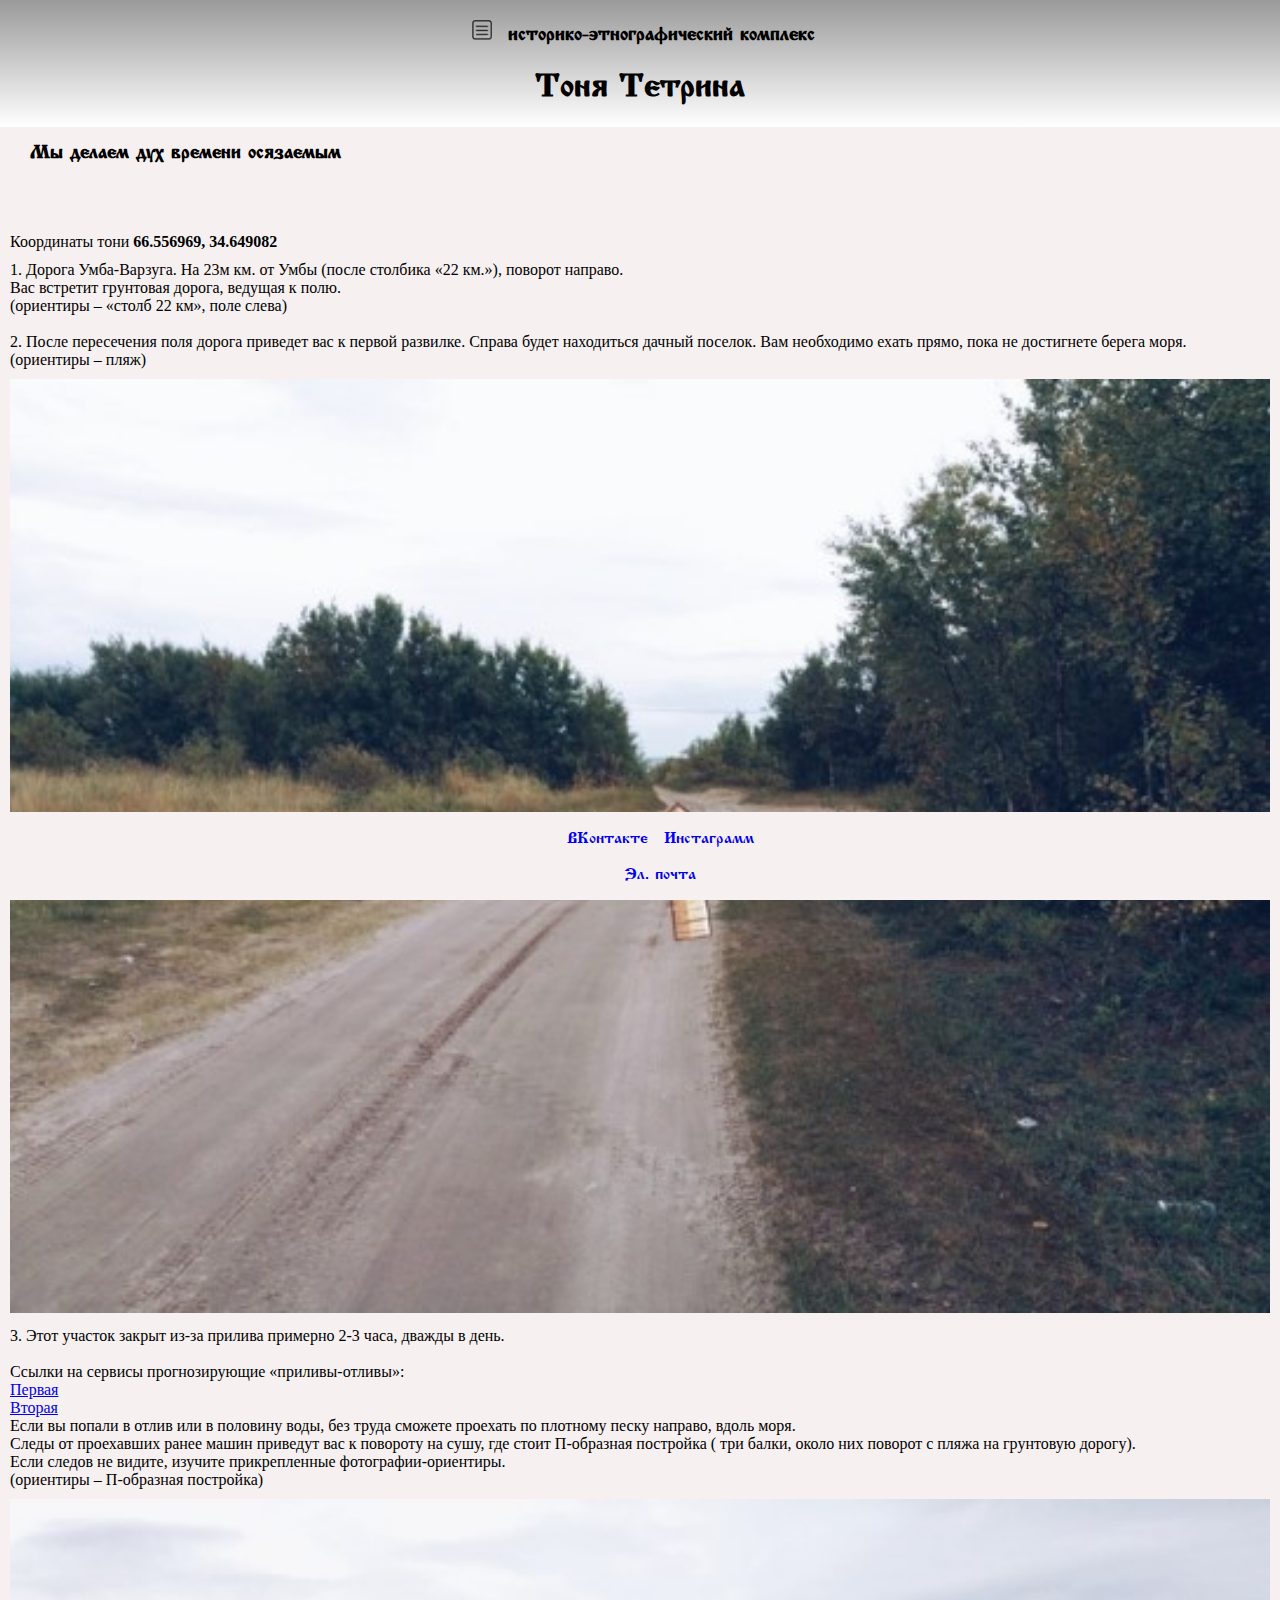
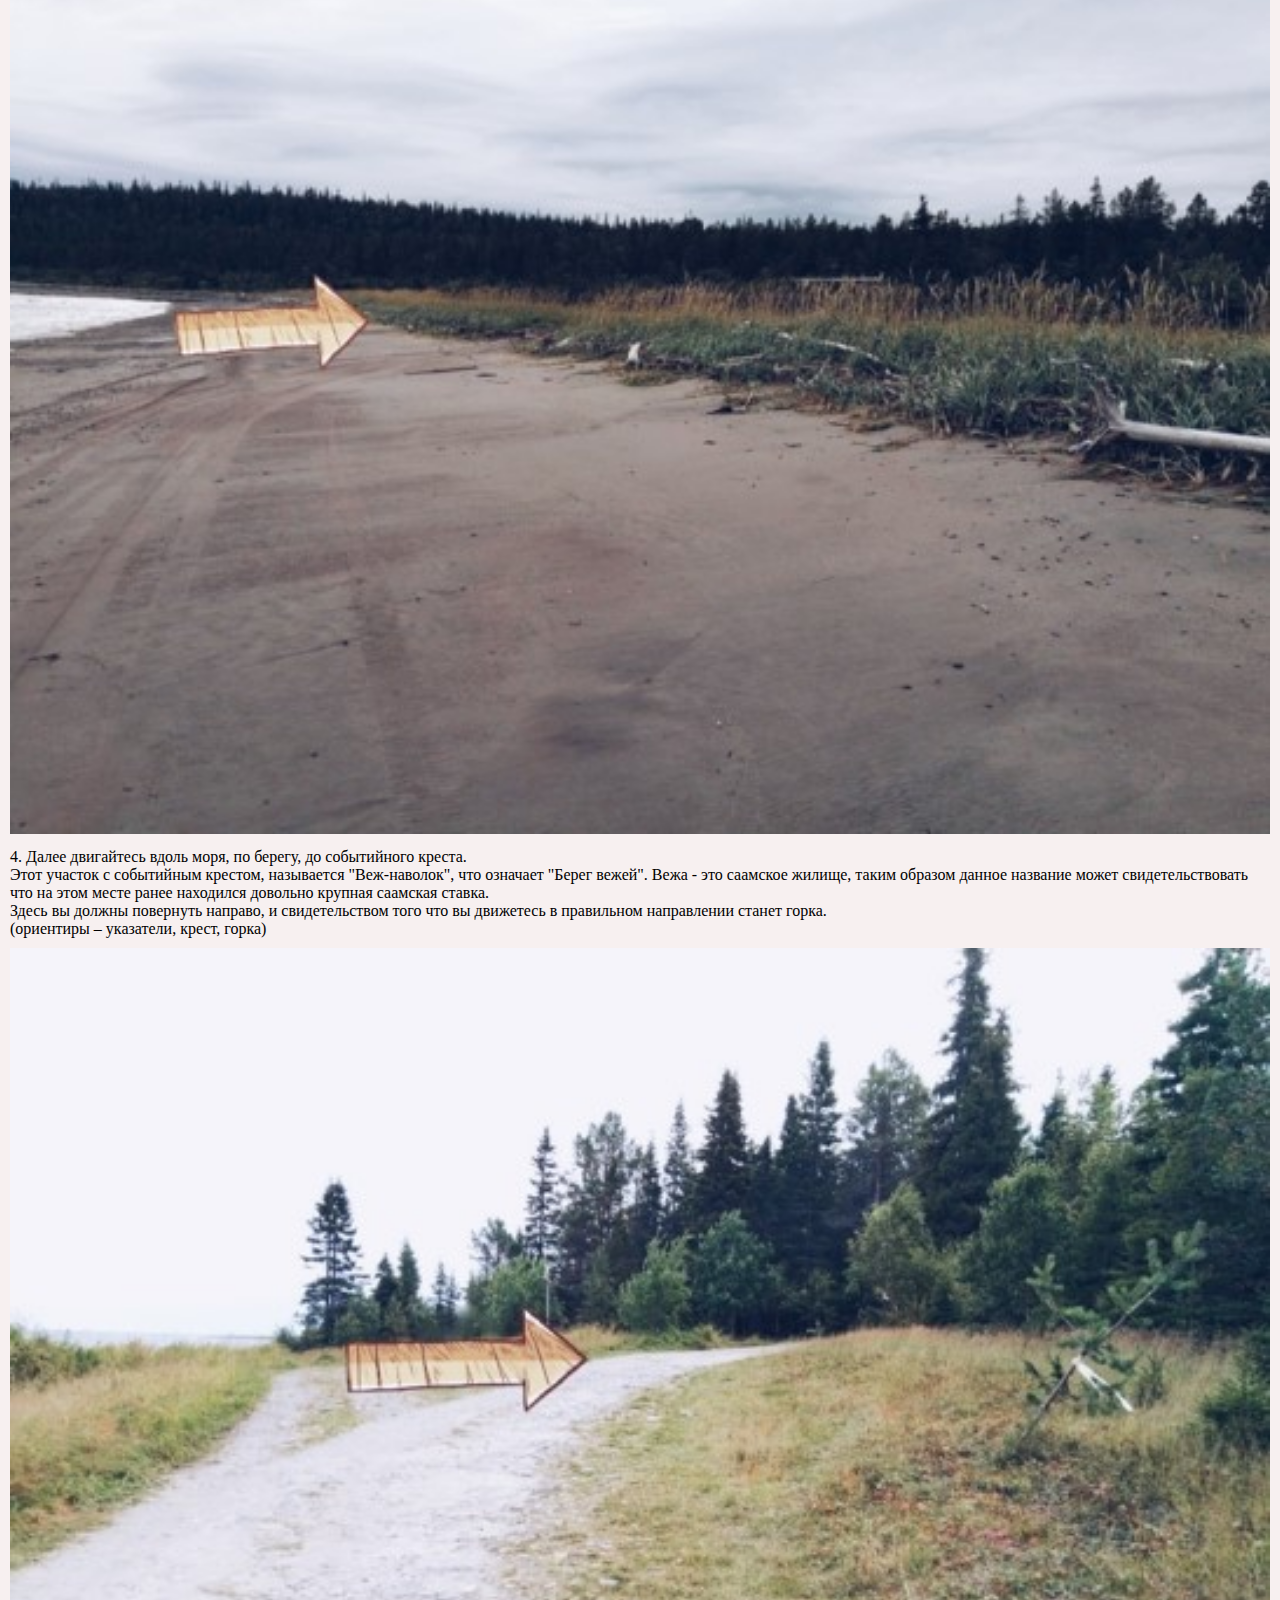
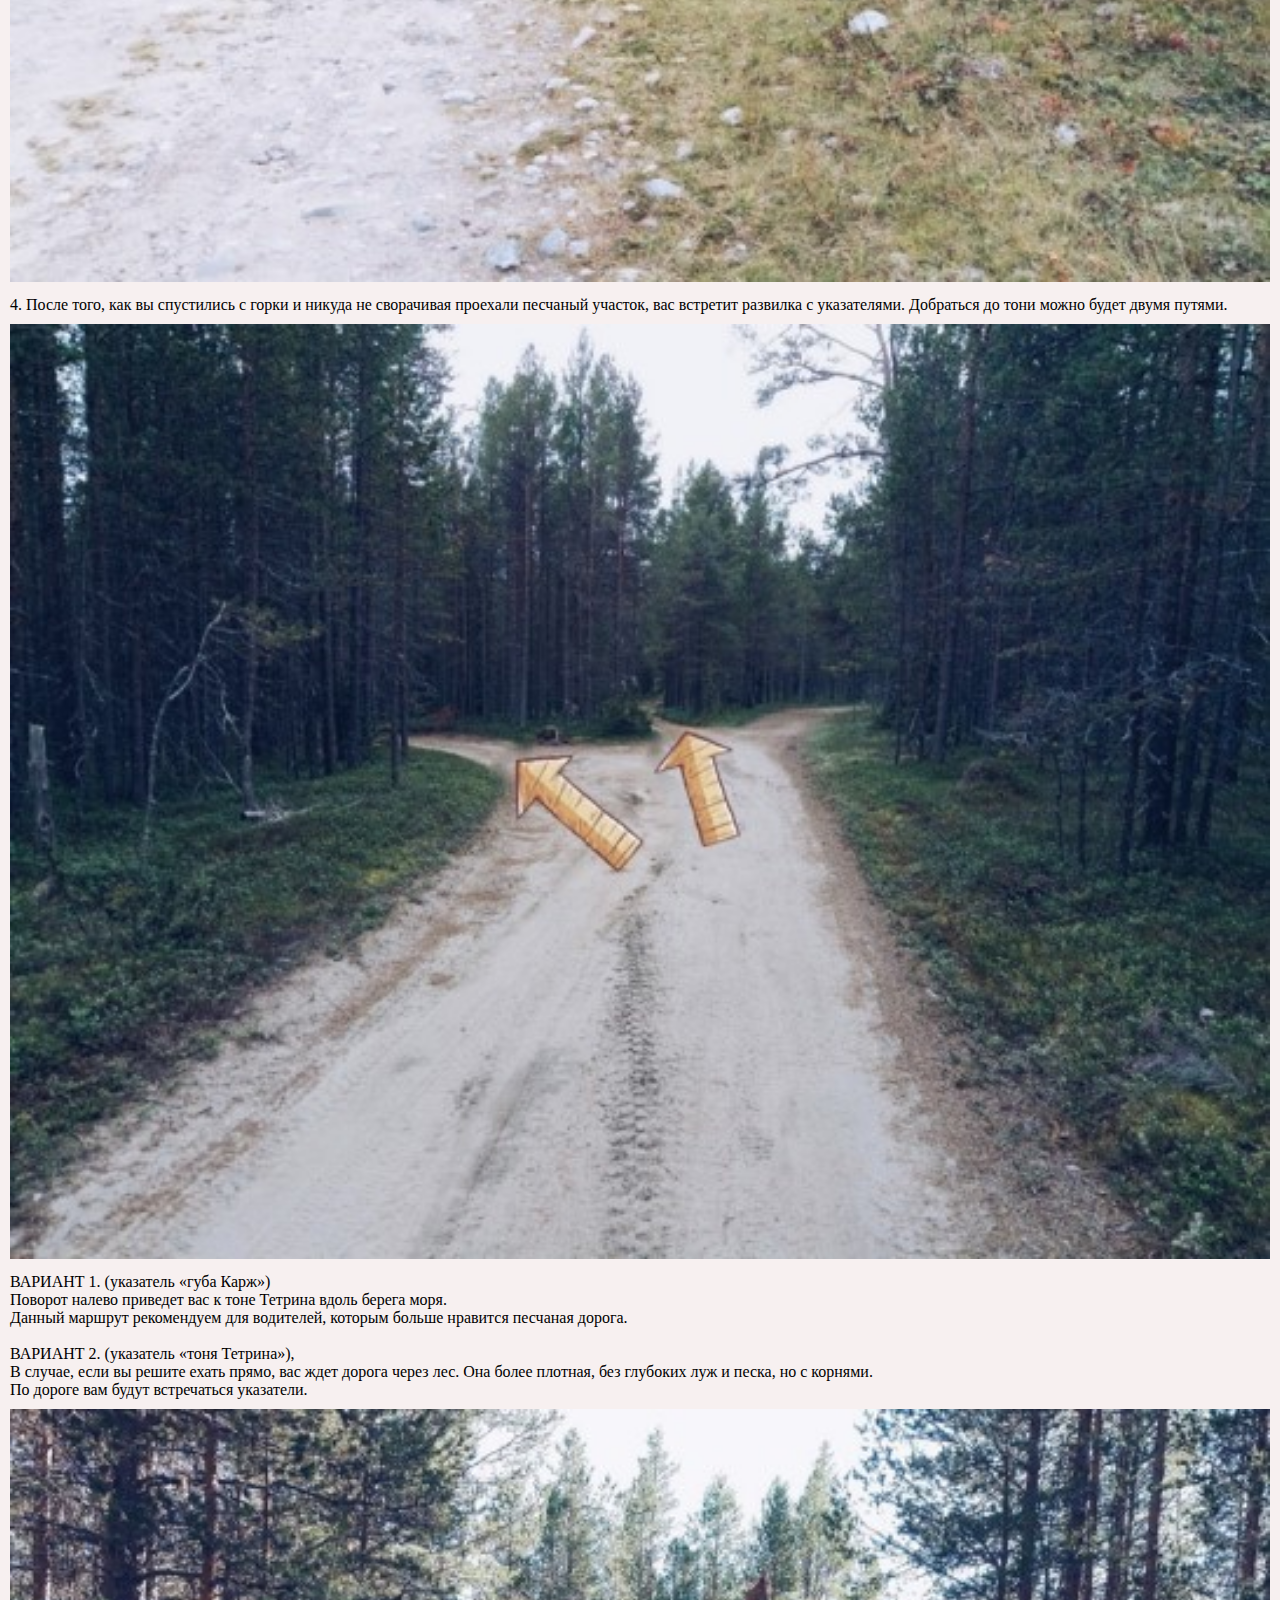
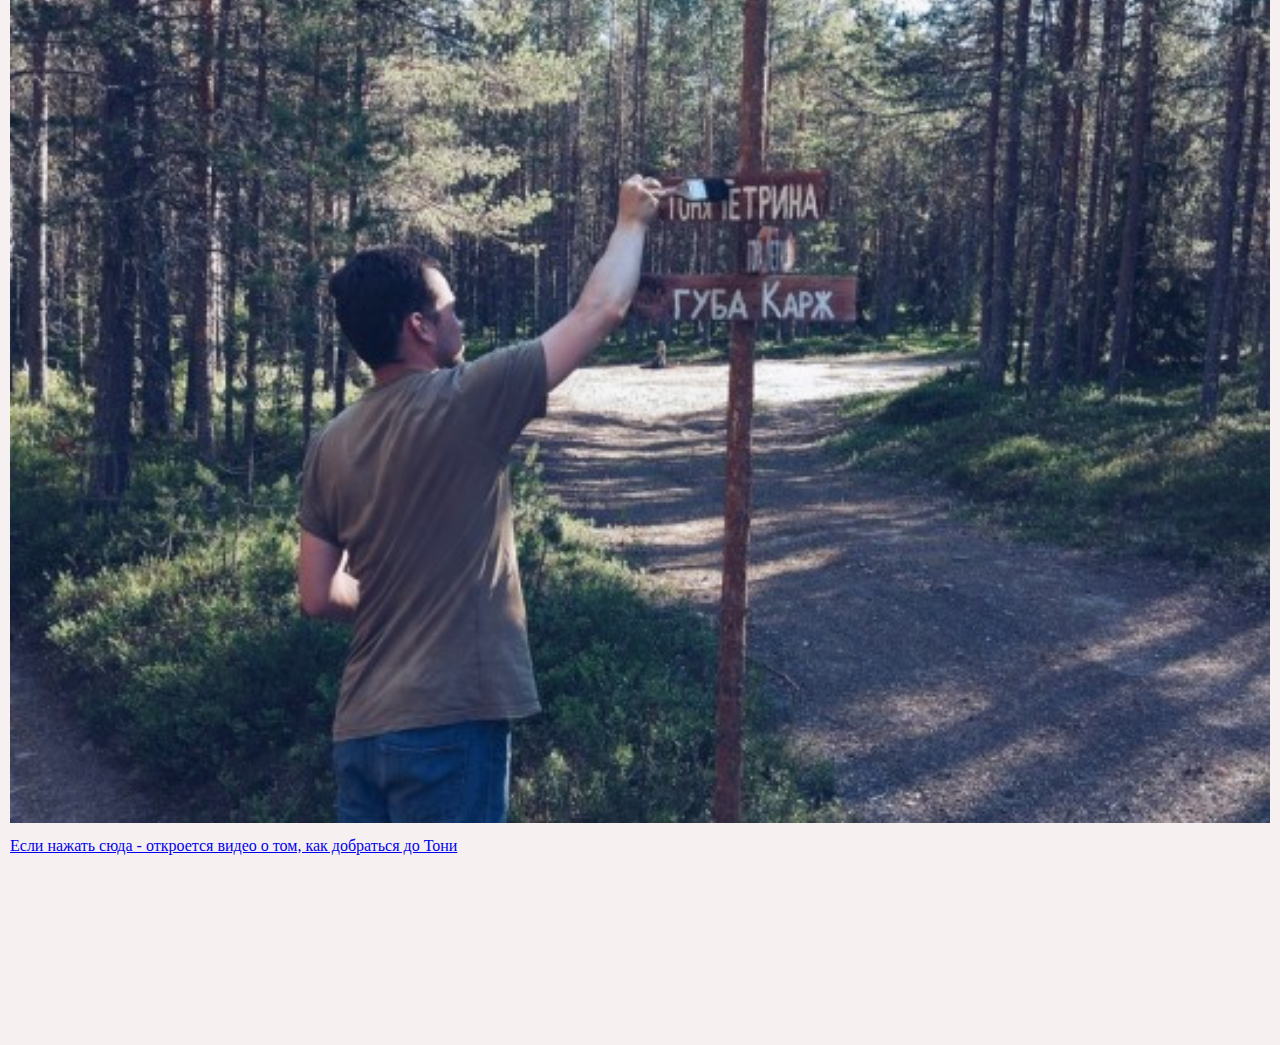
<file: shema.html>
<!DOCTYPE html>
<html lang="ru">
<head>
    <meta charset="UTF-8">
    <meta http-equiv="X-UA-Compatible" content="IE=edge">
    <meta name="viewport" content="width=device-width, initial-scale=1.0">
    <link rel="stylesheet" href="style.css">
    <link rel="icon" type="image/png" sizes="194x166" href="label/logologo.png">
    <title>Тоня Тетрина</title>
</head>
<body>
   
  <header class="stop"> 
        <h3><div class="dropdown">
            <button class="dropbtn"><img src="label/20.png" alt=""></button>
            <div class="dropdown-content">
              <a href="index.html">Главная</a>
              <a href="kontacts.html">Контакты</a>
              <a href="shema.html">Схема проезда</a>
              <a href="priliv.html">Расписание приливов</a>
              <a href="gost.html">Гостевые домики</a>
              <a href="photo.html">Фото</a>
              <a href="video.html">Видео</a>
          </div>
        </div>историко-этнографический комплекс</h3>
      <h1 class="logo">Тоня Тетрина</h1>
    </header>

      <header class="text-1">
        <h3 class="slogan">Мы делаем дух времени осязаемым</h3>
        <br>
        <br>
  

    <p>
        Координаты тони <B>66.556969, 34.649082</B> <br>
      </p>
    <div>
      <p>
        1. Дорога Умба-Варзуга. На 23м км. от Умбы (после столбика «22 км.»), поворот направо. <br>
        Вас встретит грунтовая дорога, ведущая к полю. <br>
        (ориентиры – «столб 22 км», поле слева) <br> <br>
        2. После пересечения поля дорога приведет вас к первой развилке. Справа будет находиться дачный поселок. Вам необходимо ехать прямо, пока не достигнете берега моря.
        (ориентиры – пляж) 
       </p>
      </div>
      <div>
            <p class="foto"><img src="shema/01.jpg" alt="Начало дороги"></p>
    </div>
    <div>
        <p>
            3. Этот участок закрыт из-за прилива примерно 2-3 часа, дважды в день. <br> <br>

            Ссылки на сервисы прогнозирующие «приливы-отливы»: <br>
            <a href="http://esimo.oceanography.ru/tides/index.php?endsea=1&station1=13">Первая</a> <br>
            <a href="https://kandalaksha.org/static/priliv.html">Вторая</a> 
            <br>
            Если вы попали в отлив или в половину воды, без труда сможете проехать по плотному песку направо, вдоль моря. <br>

            Следы от проехавших ранее машин приведут вас к повороту на сушу, где стоит П-образная постройка ( три балки, около них поворот с пляжа на грунтовую дорогу). <br>
            Если следов не видите, изучите прикрепленные фотографии-ориентиры. <br>
            (ориентиры – П-образная постройка) <br>
        </p>
      </div>
      <div>
            <p class="foto"><img src="shema/02.jpg" alt="Дорога по берегу"></p>
      </div>
      <div>
        <p>
            4. Далее двигайтесь вдоль моря, по берегу, до событийного креста. <br>
            Этот участок с событийным крестом, называется "Веж-наволок", что означает "Берег вежей". Вежа - это саамское жилище, таким образом данное название может свидетельствовать что на этом месте ранее находился довольно крупная саамская ставка. <br>

            Здесь вы должны повернуть направо, и свидетельством того что вы движетесь в правильном направлении станет горка. <br>
            (ориентиры – указатели, крест, горка)
        </p>
      </div>
      <div>
            <p class="foto"><img src="shema/03.jpg" alt="Вежа"></p>
      </div>
      <div>
        <p>
            4. После того, как вы спустились с горки и никуда не сворачивая проехали песчаный участок, вас встретит развилка с указателями. Добраться до тони можно будет двумя путями.
        </p>
      </div>
      <div>
            <p class="foto"><img src="shema/04.jpg" alt="Развилка"></p>
      </div>
      <div>
        <p>
            ВАРИАНТ 1. (указатель «губа Карж») <br>
            Поворот налево приведет вас к тоне Тетрина вдоль берега моря. <br>
            Данный маршрут рекомендуем для водителей, которым больше нравится песчаная дорога. <br> <br>

            ВАРИАНТ 2. (указатель «тоня Тетрина»), <br>
            В случае, если вы решите ехать прямо, вас ждет дорога через лес. Она более плотная, без глубоких луж и песка, но с корнями. <br>
            По дороге вам будут встречаться указатели. 
        </p>
      </div>
      <div>
            <p class="foto"><img src="shema/05.jpg" alt="Димон мажет табличку"></p>
      </div>
      <div>
        <p>
             <a href="https://vk.com/video-119510870_456239038" target="_blank"> Если нажать сюда - откроется видео о том, как добраться до Тони</a>
        </p>
        <br>
        <br>
        <br>
        <br>
      </div>
    
    </header>
    <div class="niz">
      <p>   </p>
    </div>

    <div class="down">
      <nav>
        <ul class="downmenu">
          <li><a href="https://vk.com/tetrina" target="_blank">ВКонтакте</a></li>
          <li><a href="https://www.instagram.com/tonia_tetrina/" target="_blank">Инстаграмм</a></li>
        </ul>
      </nav>
      <nav>
          <ul class="downmenu">
            <li><a href="mailto:tonia-tetrina@mail.ru" target="_blank">Эл. почта</a></li>
          </ul>
      </nav>
    </div>

    
    
</body>
</html>
</file>
<file: style.css>
@font-face {
    font-family: 'Vezitsa Cyrillic';
    src: url(Vezitsa.ttf);
}

body{
    /*background: url(fon.png) repeat-x; цвет #f7f0f0*/
    background-color: #f7f0f0;
    color: black;
    font-family: 'Vezitsa Cyrillic';
    margin: 0;
}

.slogan {
  margin-left: 30px;
}

video{
    max-width: 350px;
    margin-left: 20px;
}

.niz {
    margin-bottom: 100px;
}

.stop{
  /*background: url(label/fon.png) repeat-x;*/
  background: rgb(255,255,255);
  background: linear-gradient(0deg, rgba(255,255,255,1) 0%, rgba(154,154,154,1) 100%);
  position: fixed; /*fixed; /*sticky*/
  top: 0;
  /*margin: -5px; 
  margin-top: -15px; -50px*/
  width: 100%;
  text-align: center;
} 

.down{
    background: #f7f0f0 repeat-x;
    position: fixed; /*absolute*/
    bottom: 0px;
    width: 100%;
    text-align: center;
  }
  
  .downmenu li {
    display: inline-block;
  }

  .downmenu a {
    display: block; /* ссылка растягивается на весь пункт li */
    /*padding: 5% 0% 5% 0%; /* задаем внутренние отступы */
    text-decoration: none; /* убрать нижнее подчёркивание у ссылок */
    margin-left: 5px;
    margin-right: 5px;
}

.slogan {
    margin-top: 140px;
}

p {
    font-family: Georgia, 'Times New Roman', Times, serif;
    margin: 10px;
}

.liniya-2 {
    display: inline;
    text-align: center;
}

img {
    width: 100%;
    text-align: center;
}

.kontakt{
    text-align: center;
    font-weight: bold;
  }

  .kontacts {
      margin-left: 20px;
      margin-right: 20px;
  }

  .verh {
    display: block;
    text-align: center;
  }

.map {
    text-align: center;
    position: static;
}

button {
    background-color: rgba(154,164,144,0);
    border: 0;
    margin-right: 10px;
}

.strochka{
    margin-bottom: 5px;
}

.myphoto {
  margin: 5px;
}



/* BUTTON */

/* The container <div> - needed to position the dropdown content */
.dropdown {
    position: relative;
    display: inline-block;
}

/* Dropdown Content (Hidden by Default) */
.dropdown-content {
    display: none;
    position: absolute;
    background-color: #f1f1f1;
    min-width: 160px;
    box-shadow: 0px 8px 16px 0px rgba(0,0,0,0.2);
    z-index: 1;
}

/* Links inside the dropdown */
.dropdown-content a {
    color: black;
    padding: 12px 16px;
    text-decoration: none;
    display: block;
    font-family: Georgia, 'Times New Roman', Times, serif;
    font-size: 12px;
}

/* Change color of dropdown links on hover */
.dropdown-content a:hover {background-color: #ddd;}

/* Show the dropdown menu on hover */
.dropdown:hover .dropdown-content {display: block;}

/* Change the background color of the dropdown button when the dropdown content is shown */
.dropdown:hover .dropbtn {background-color: #3e8e41;}

/* END BUTTON */
</file>
